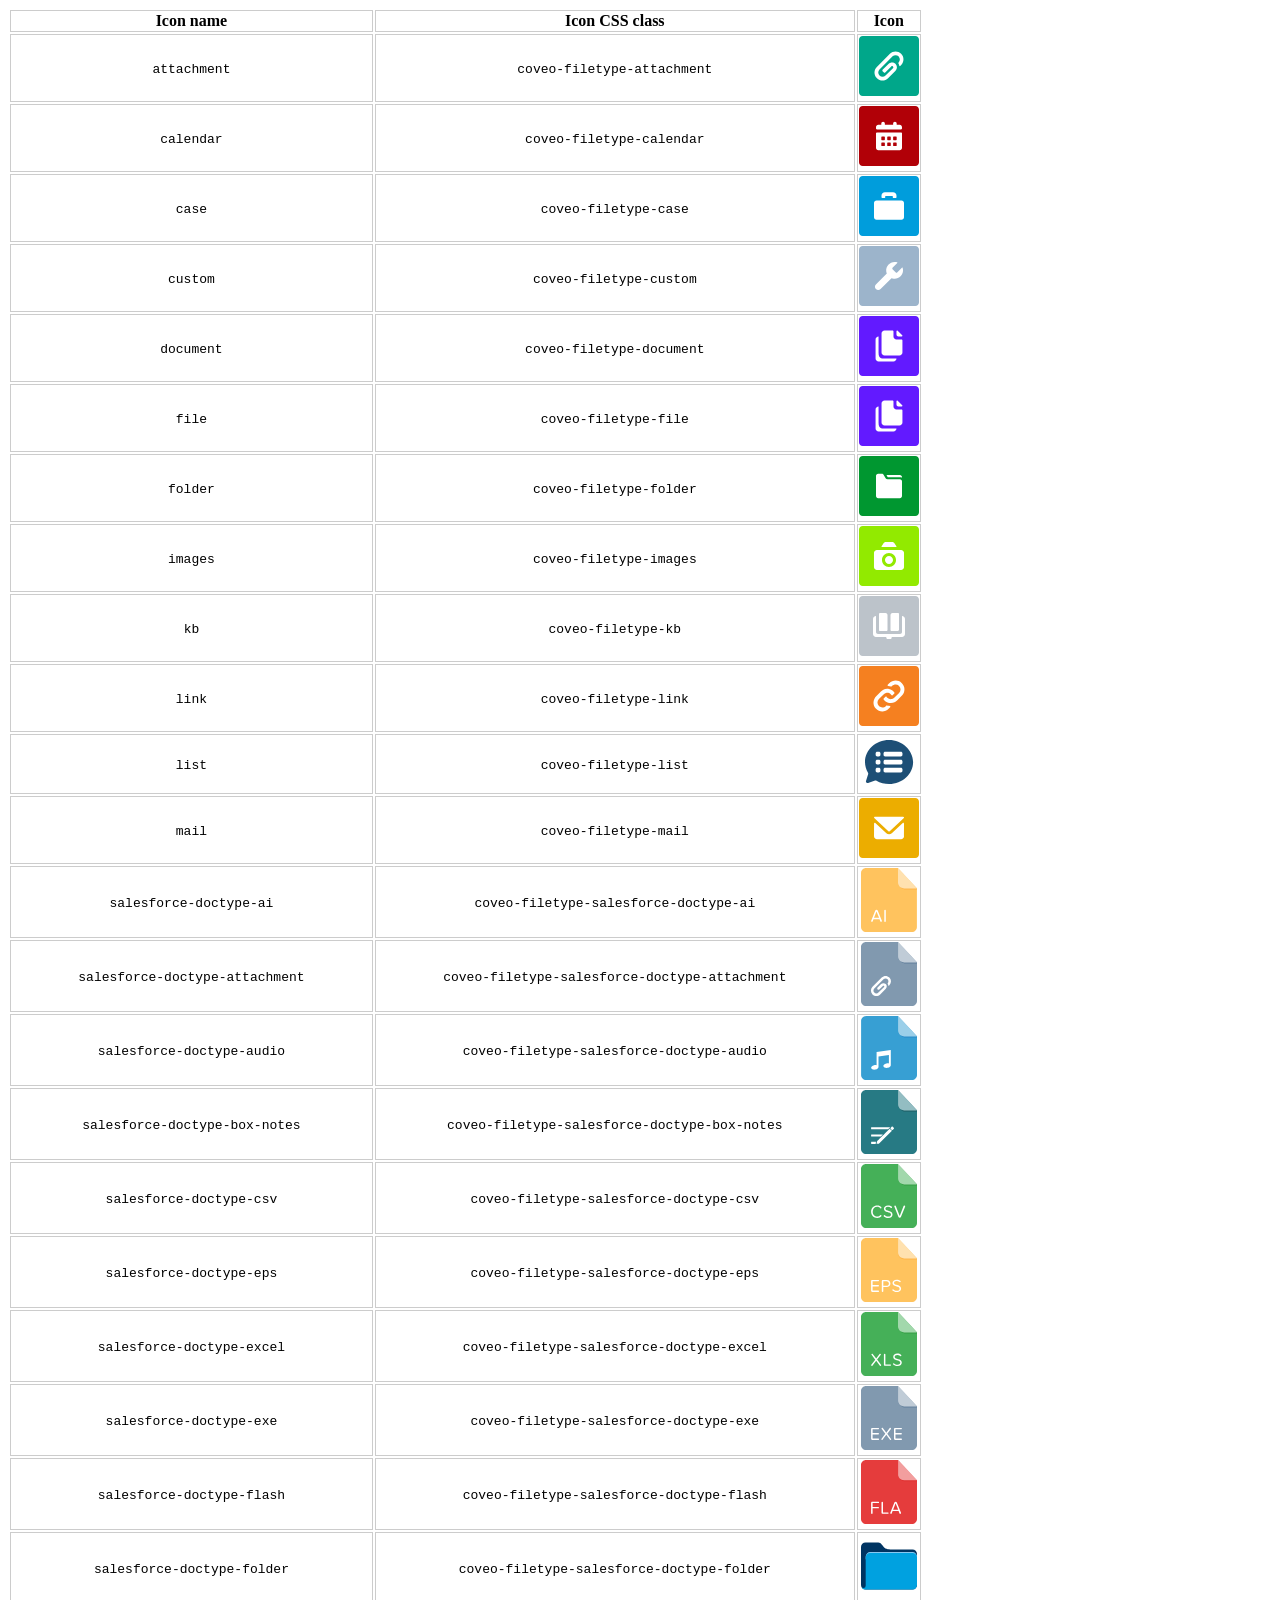
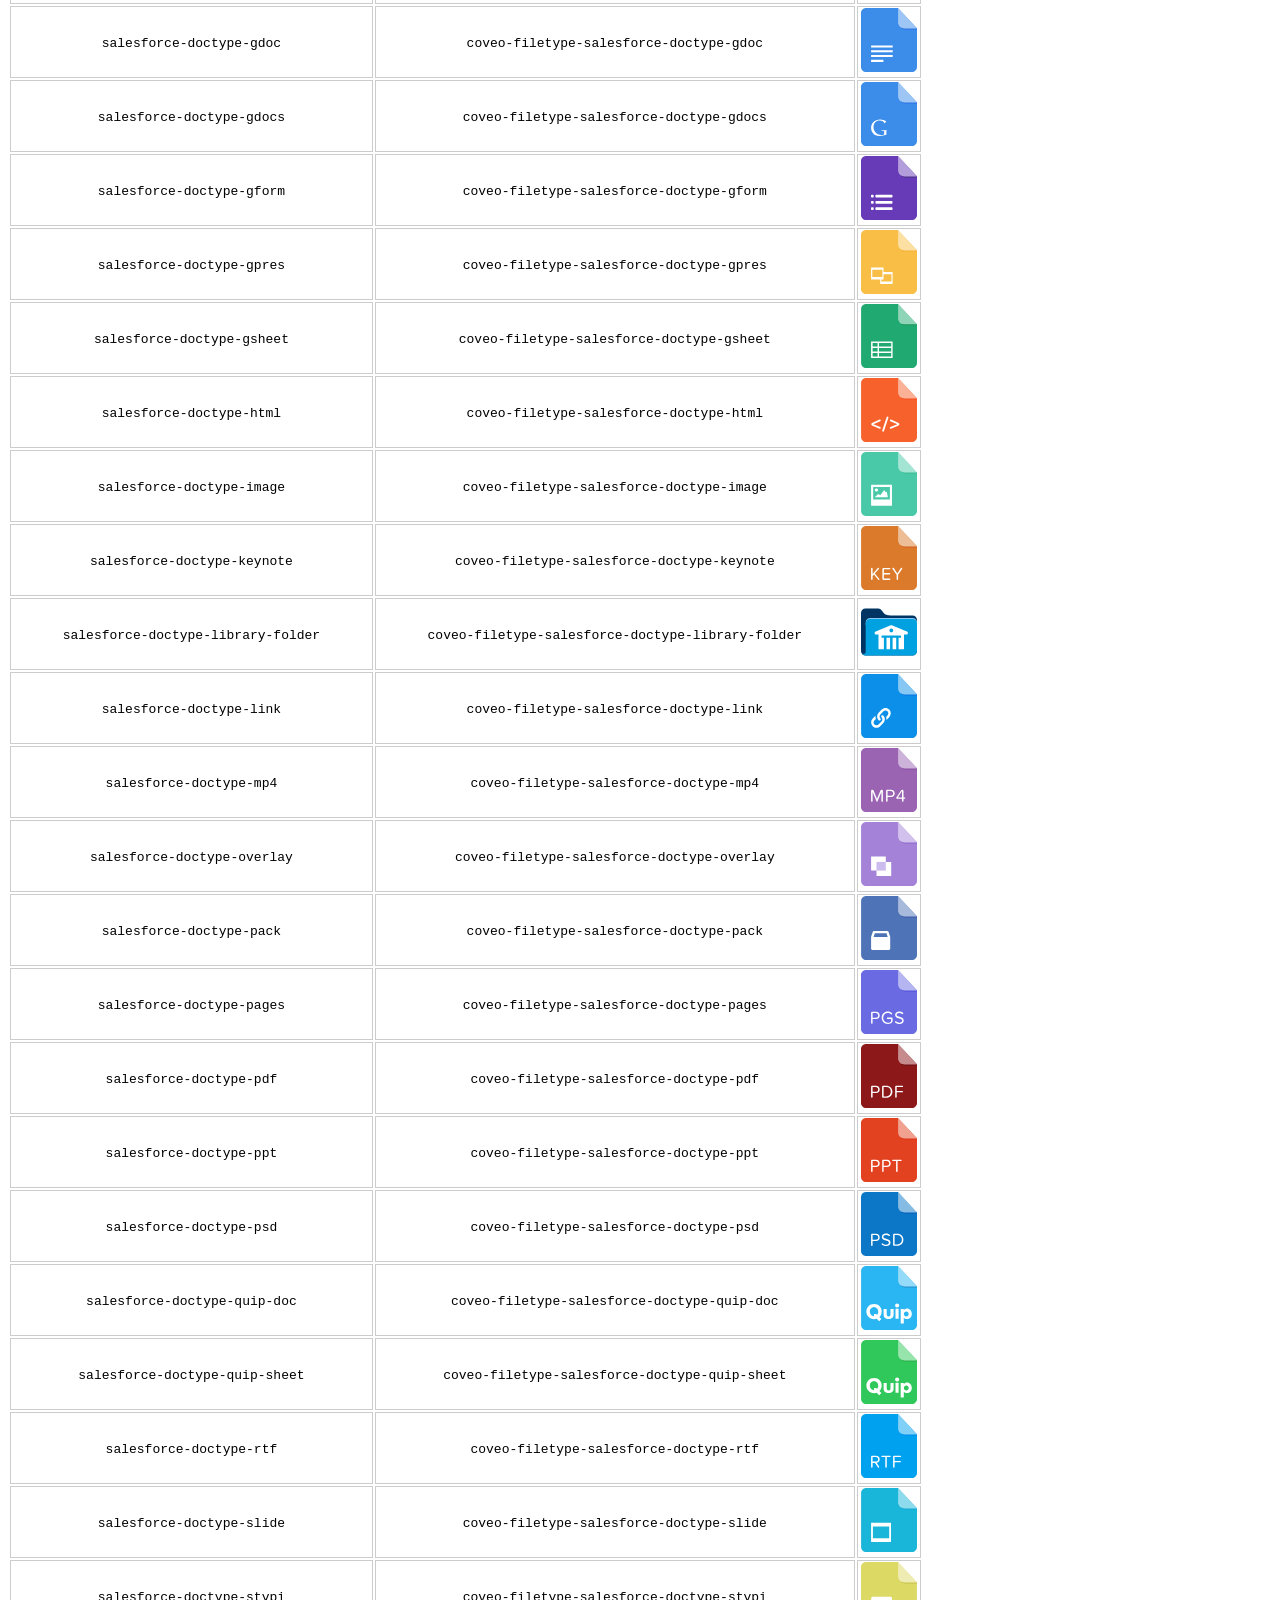
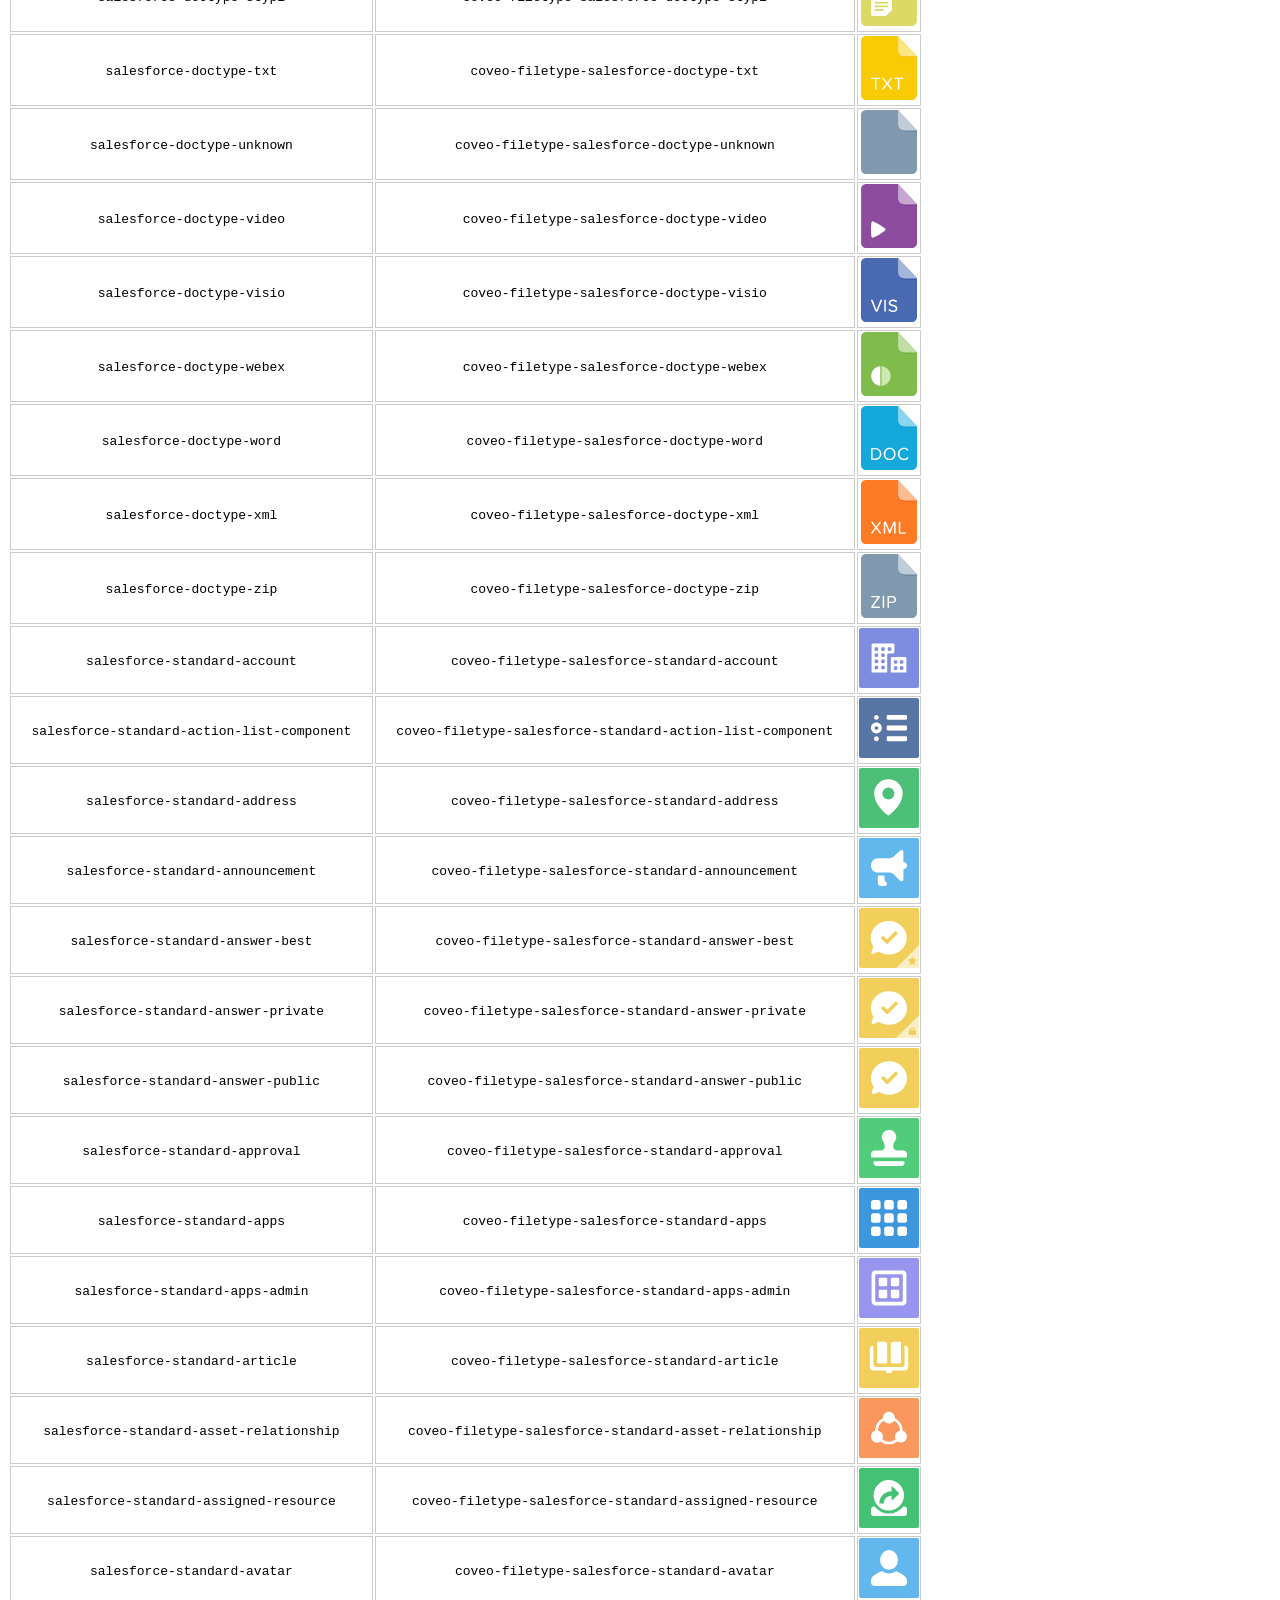
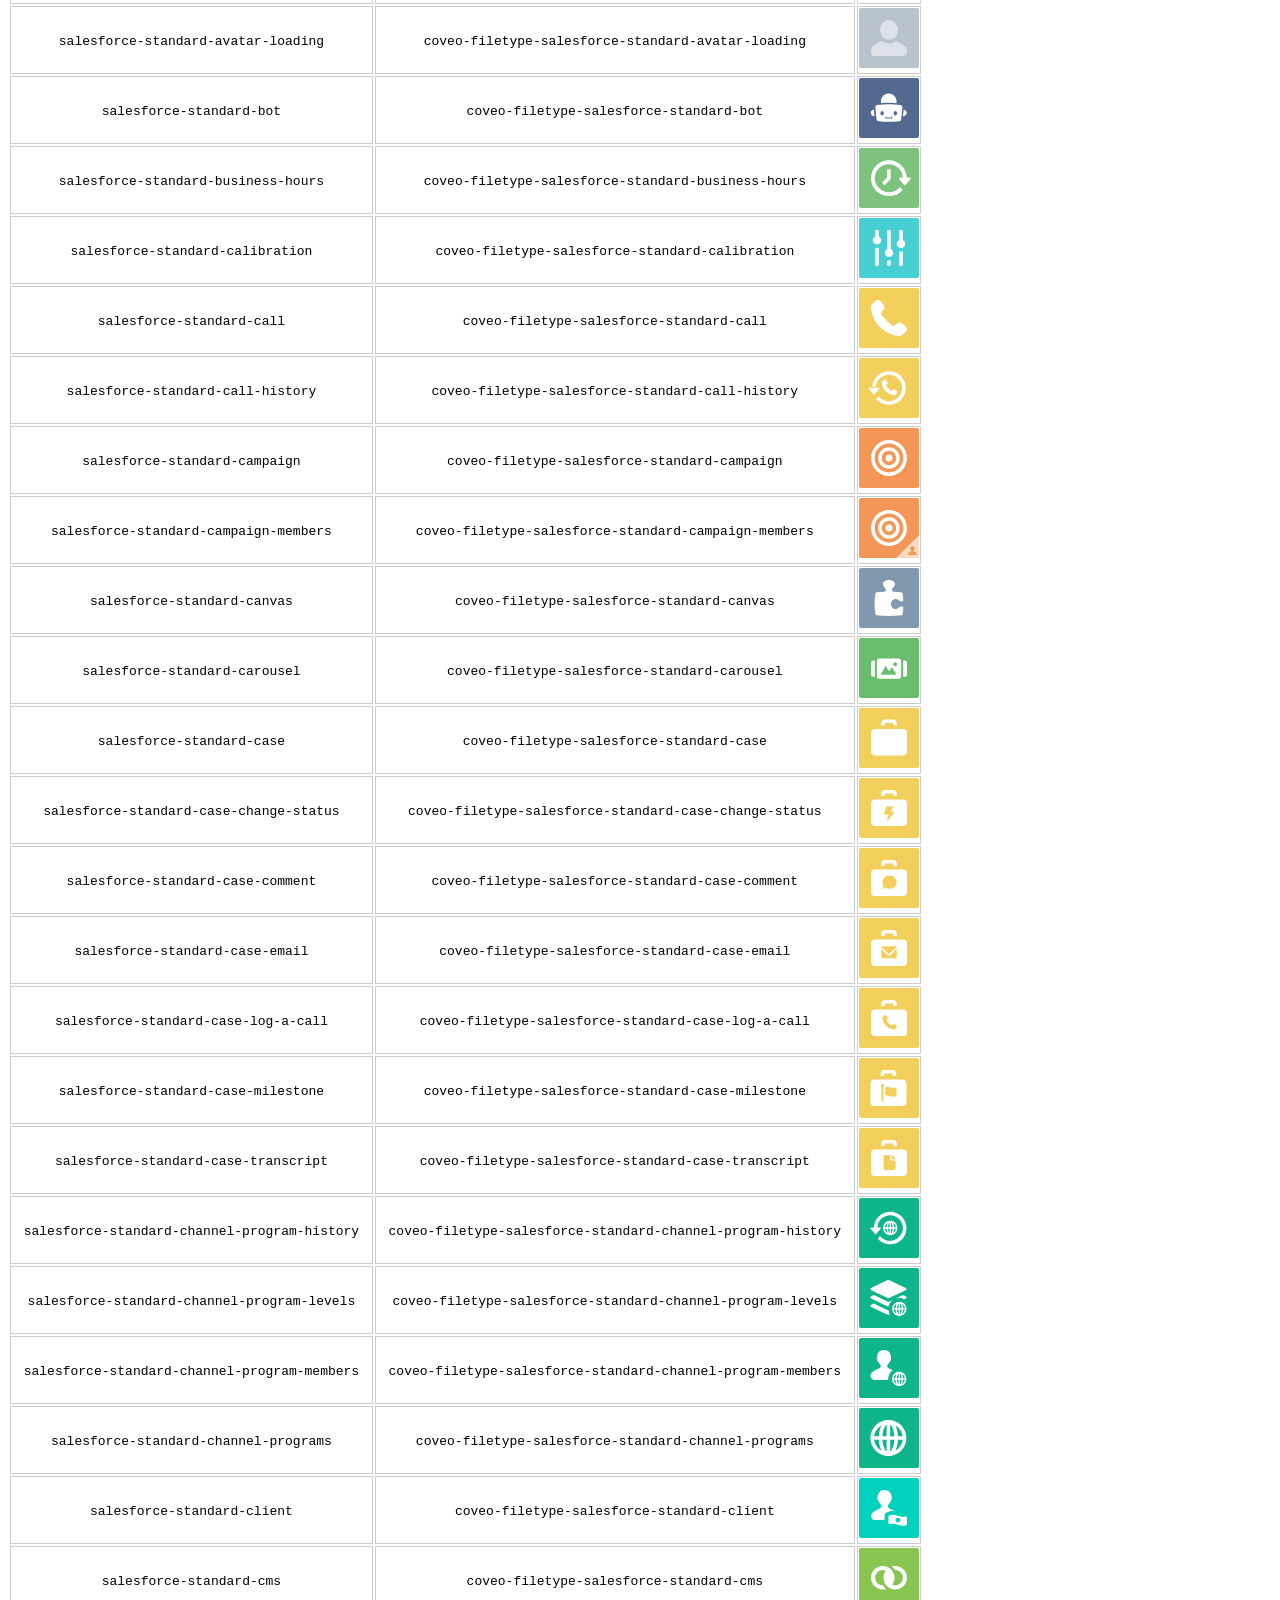
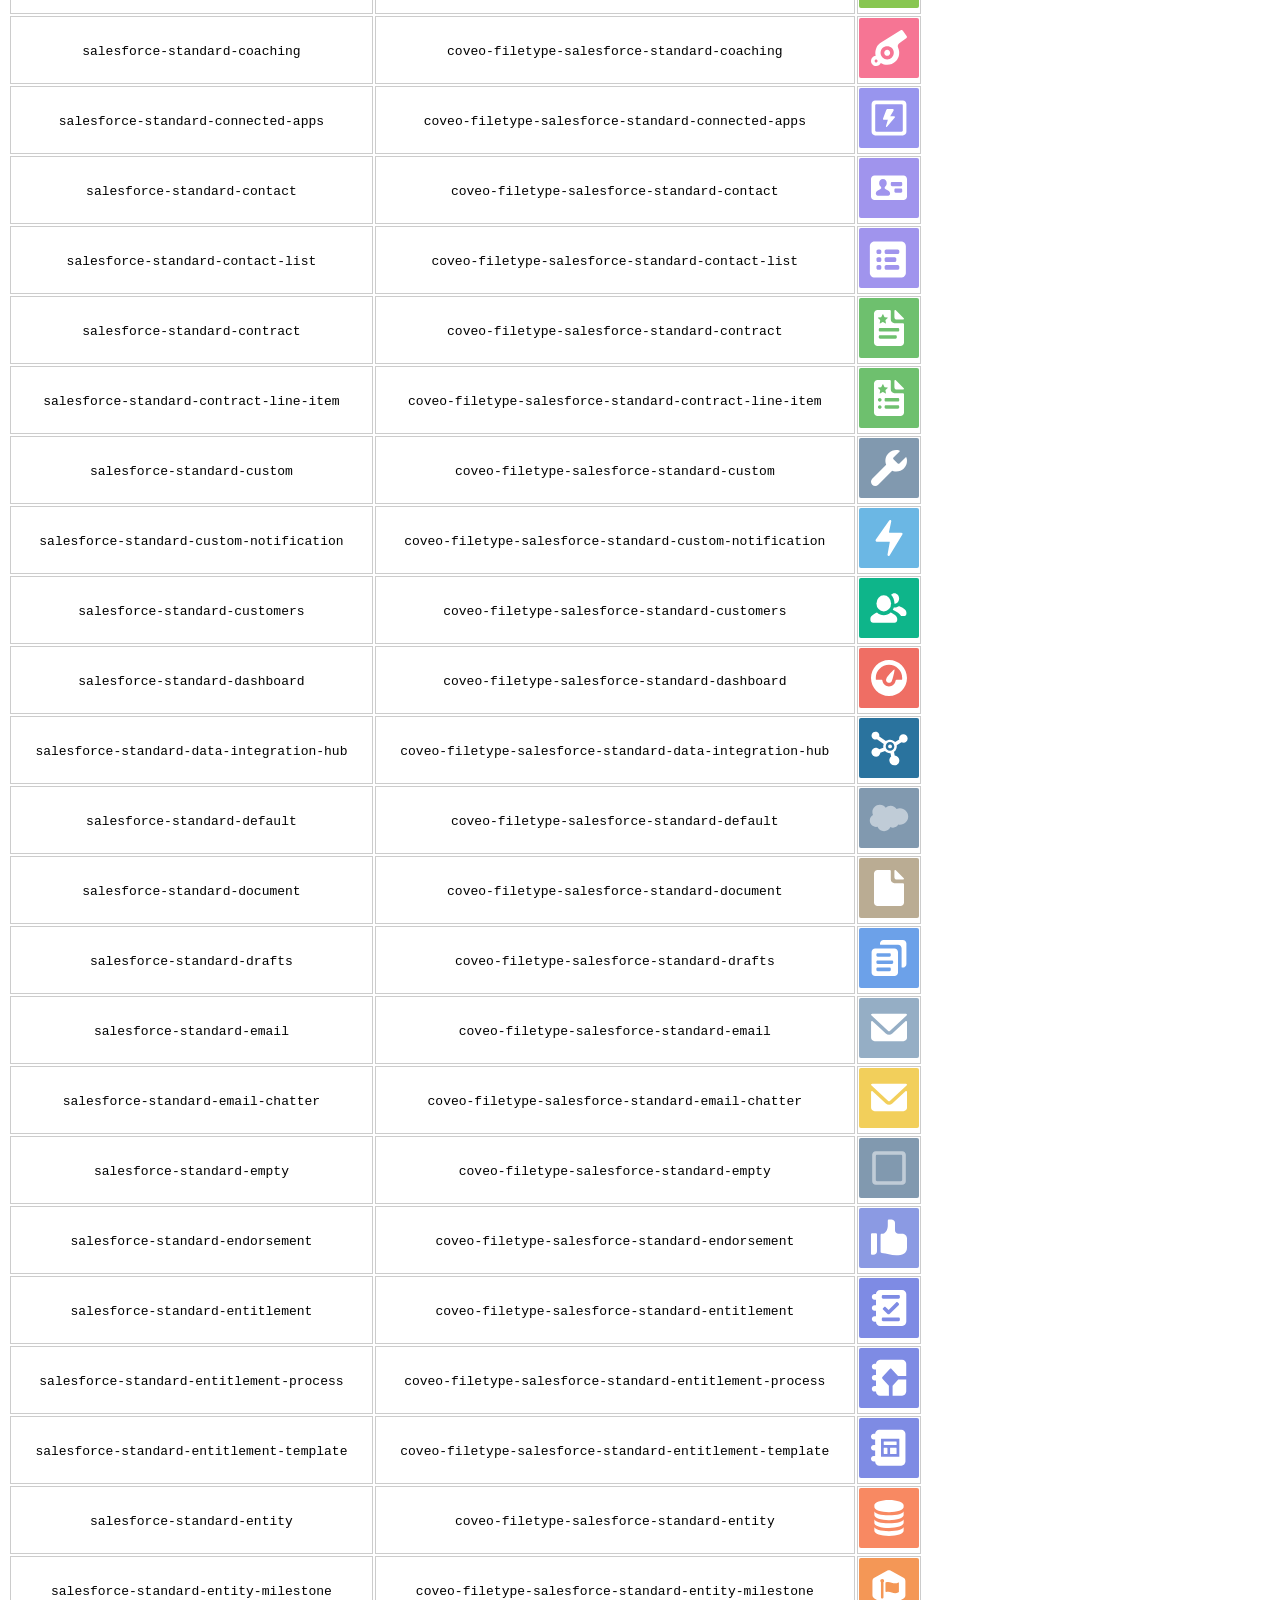
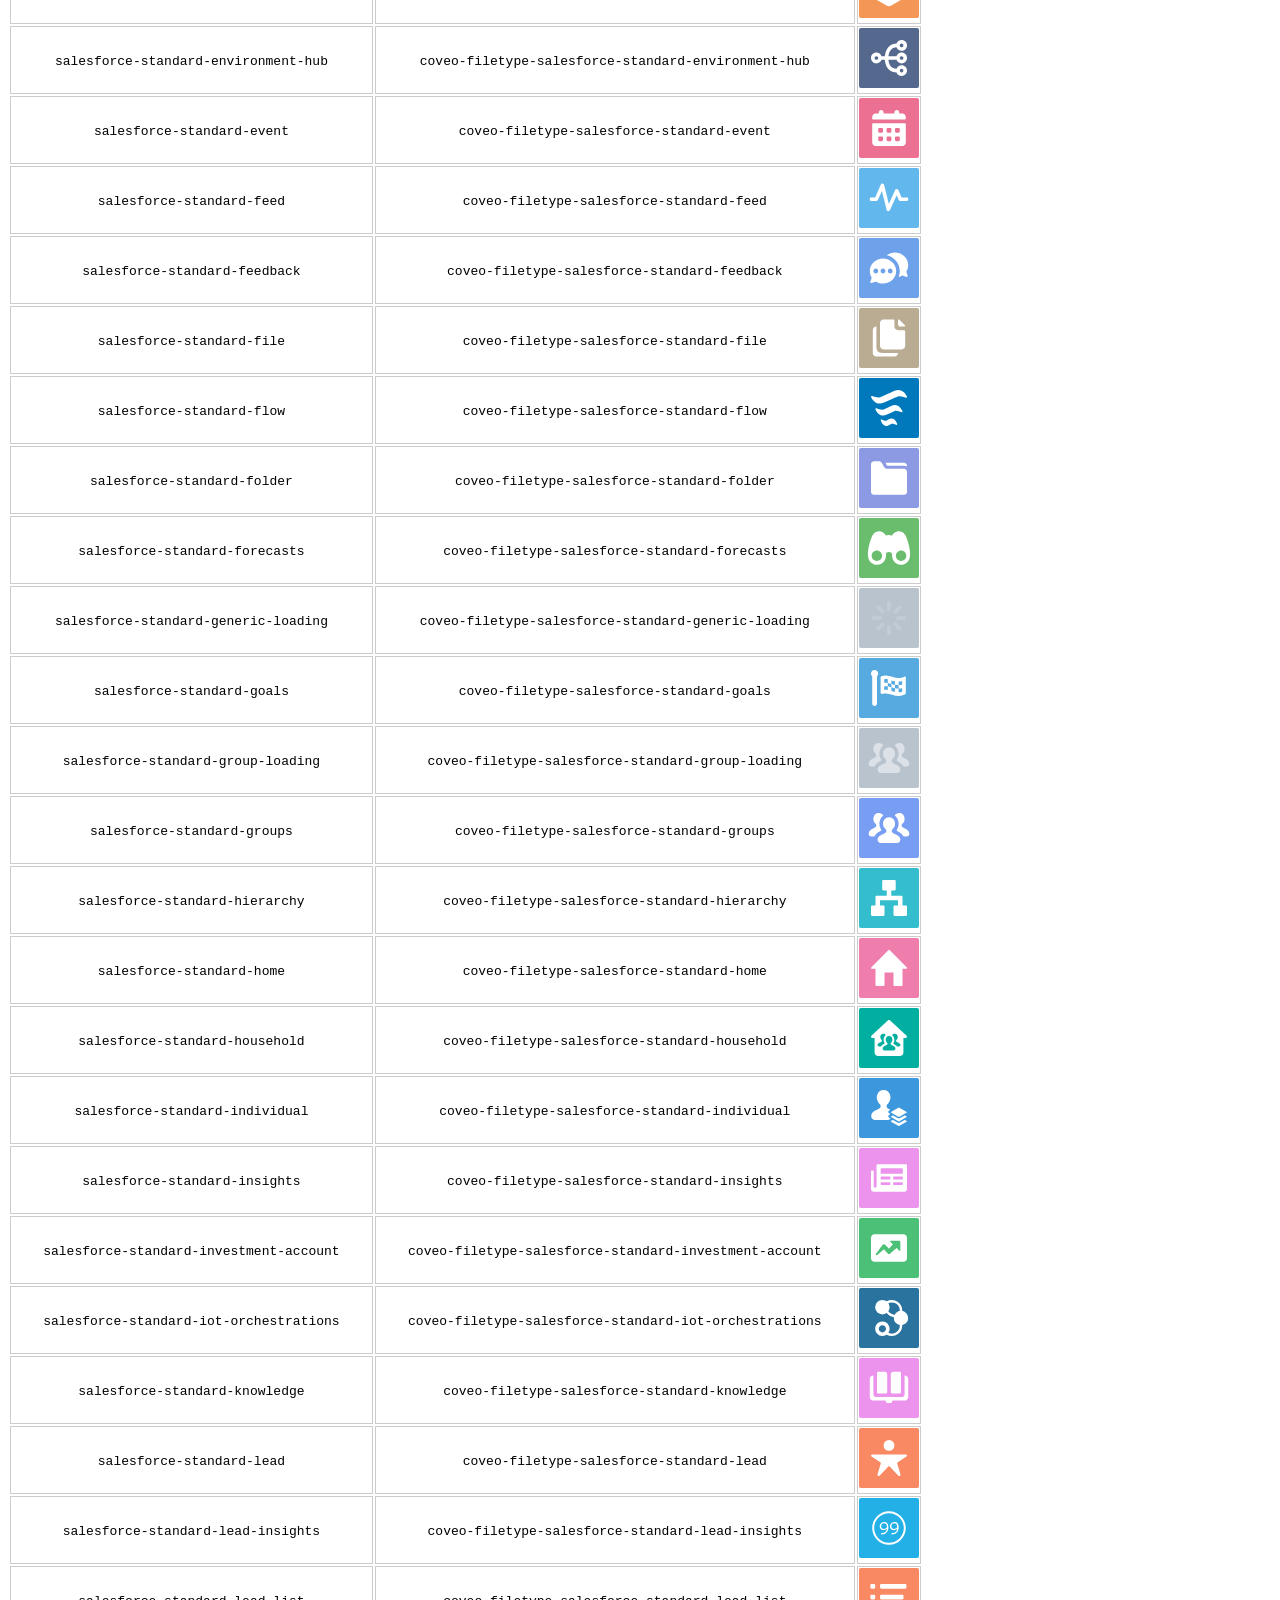
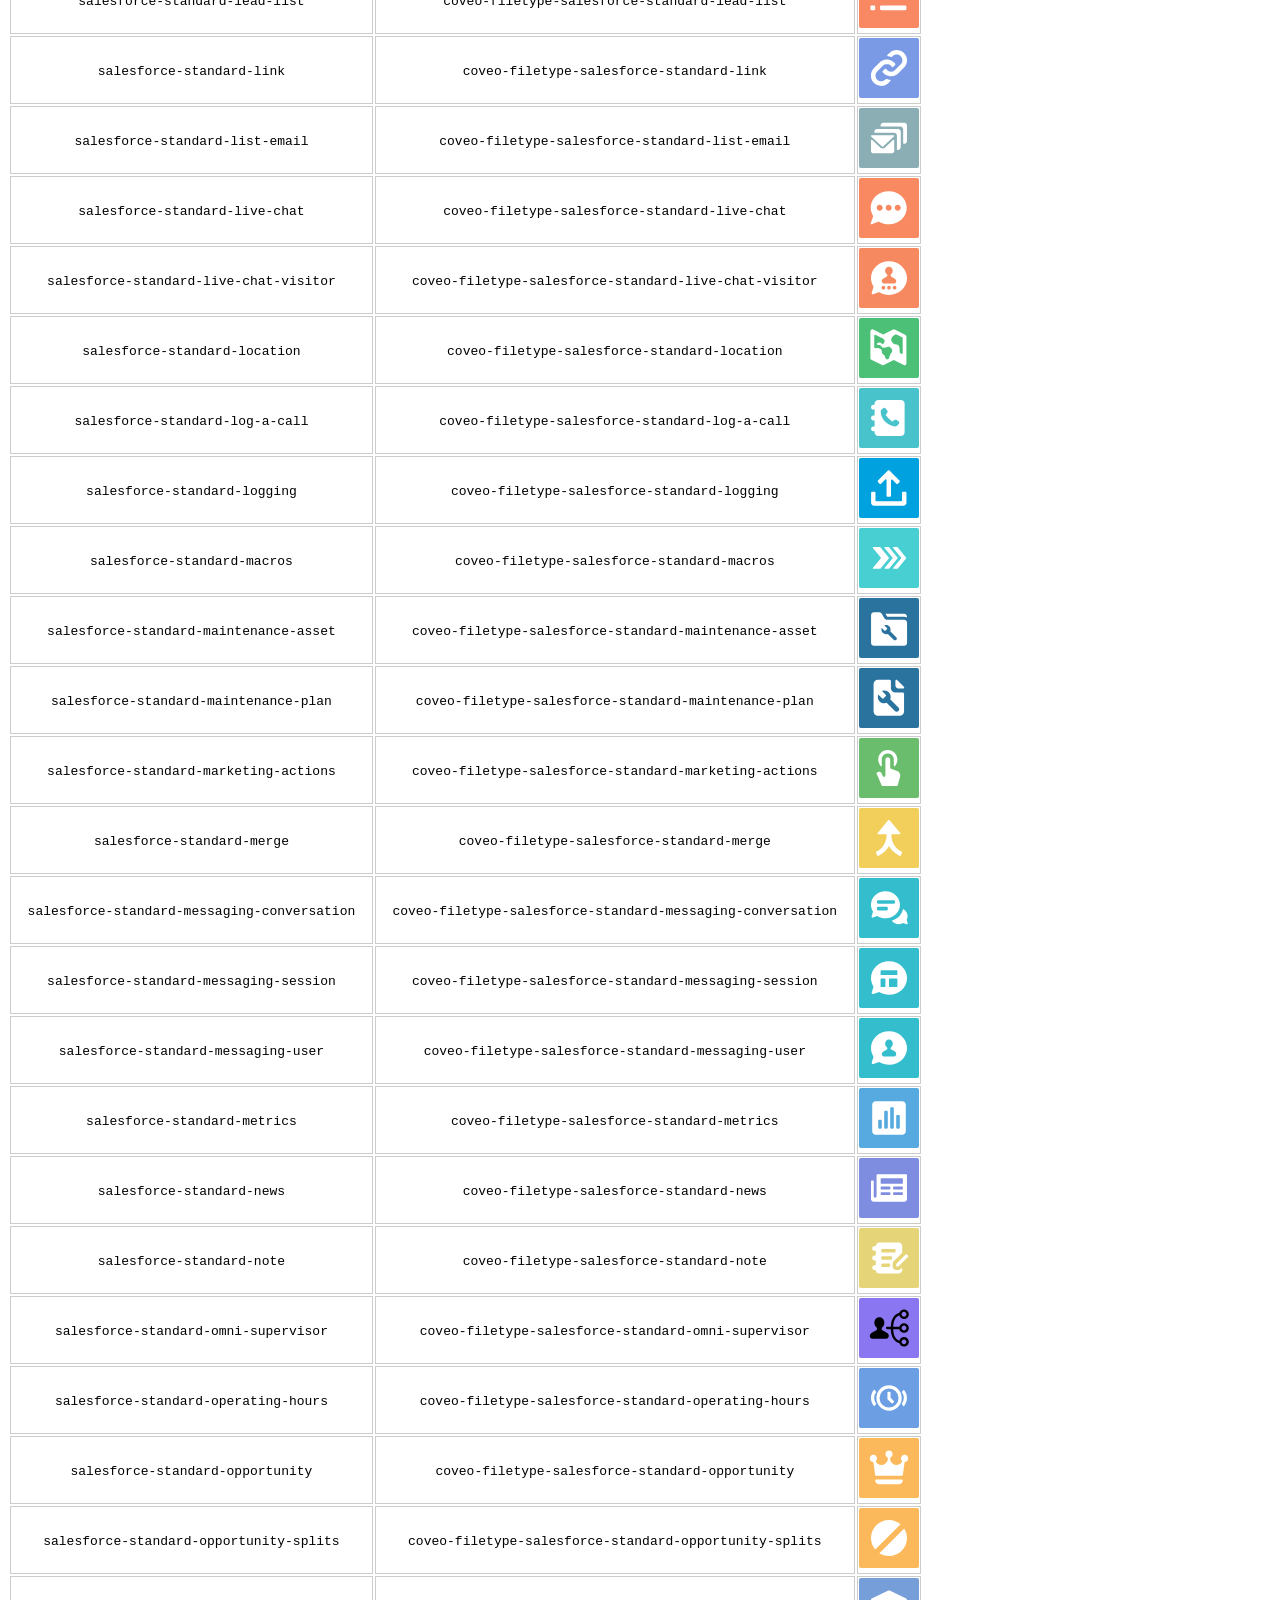
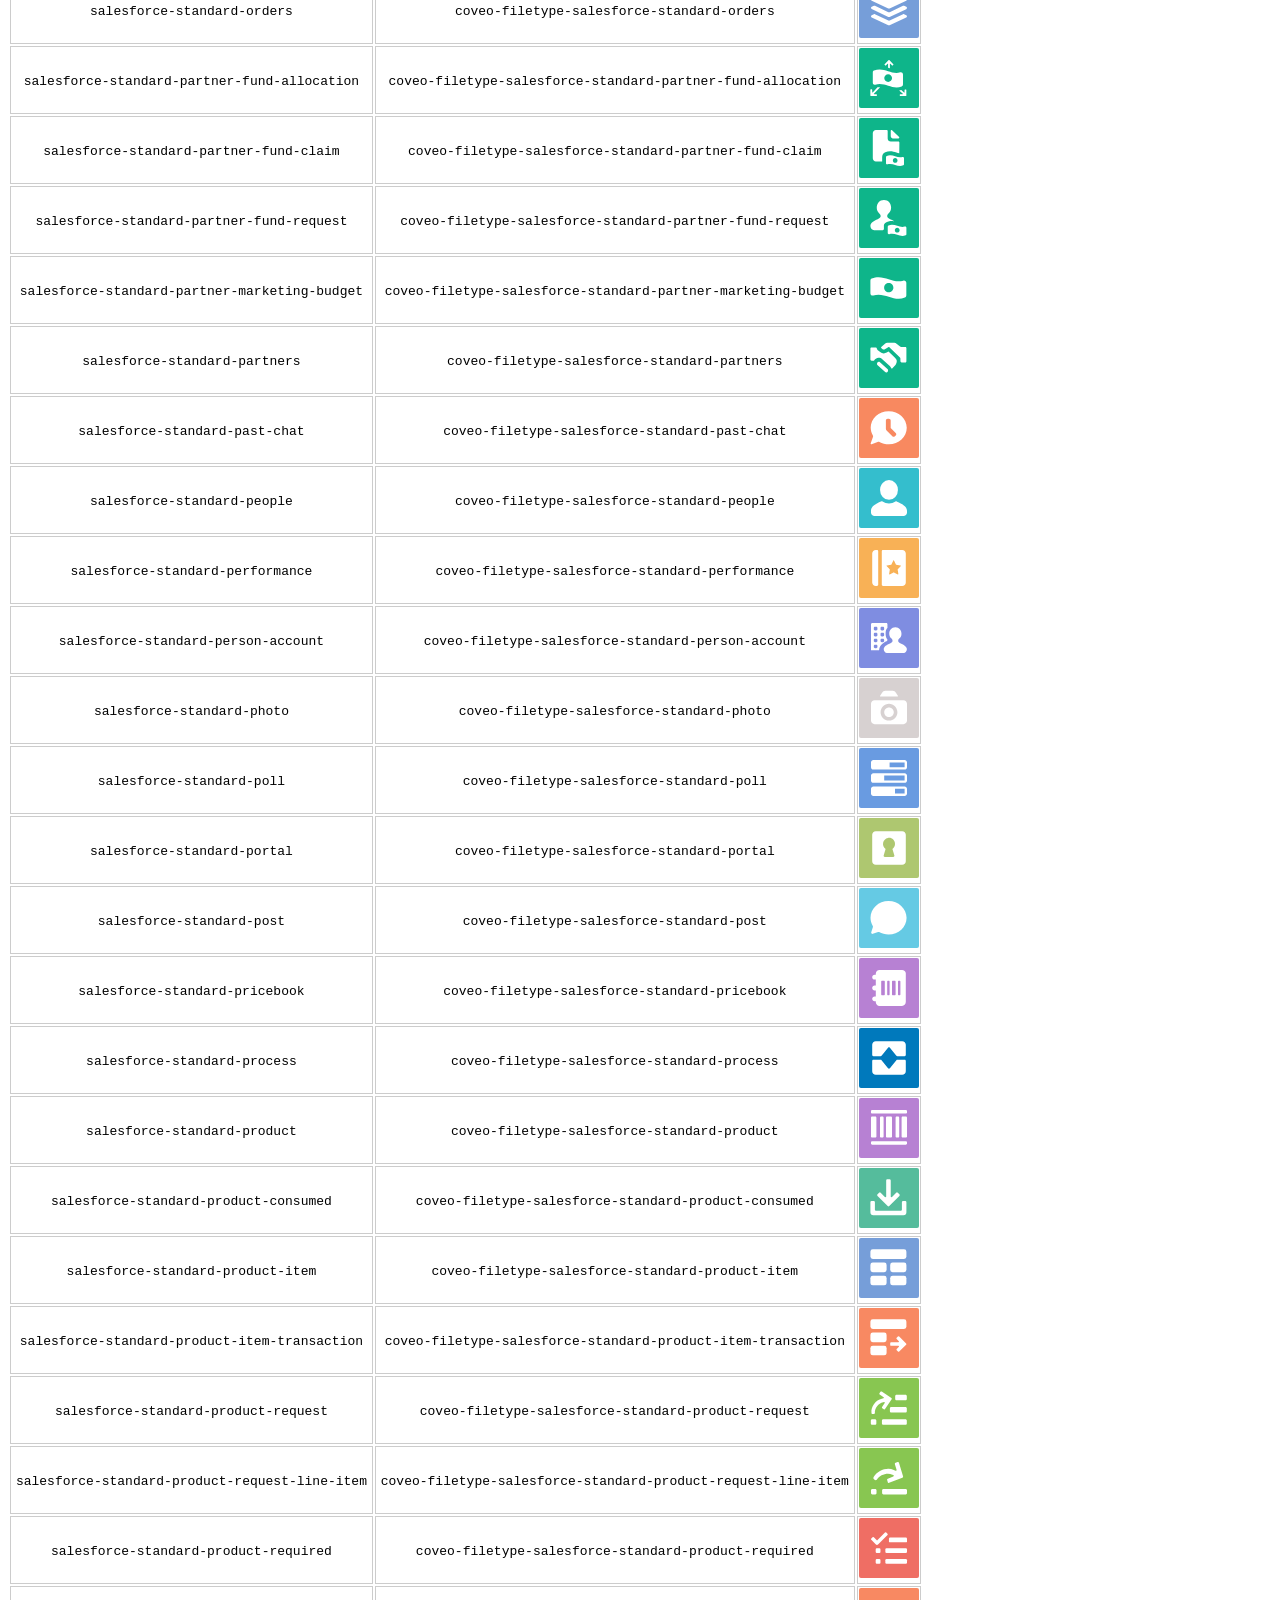
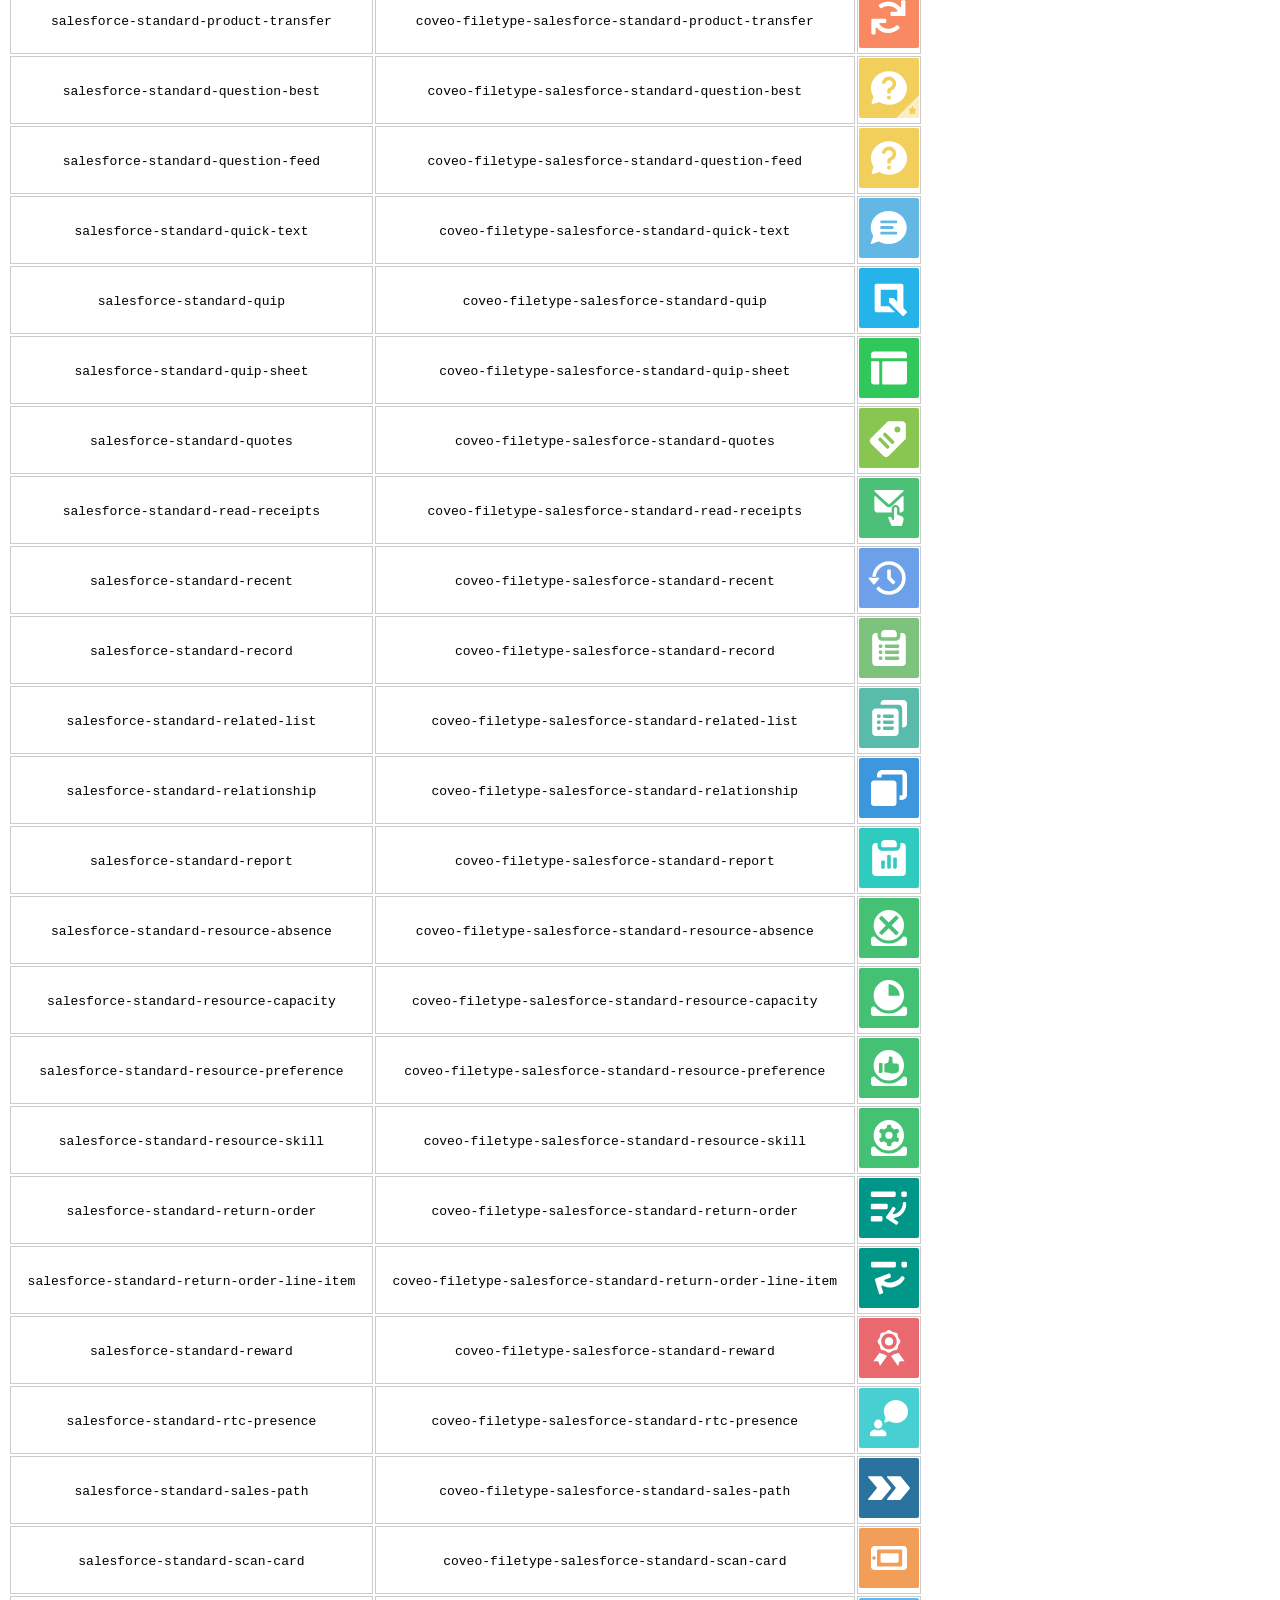
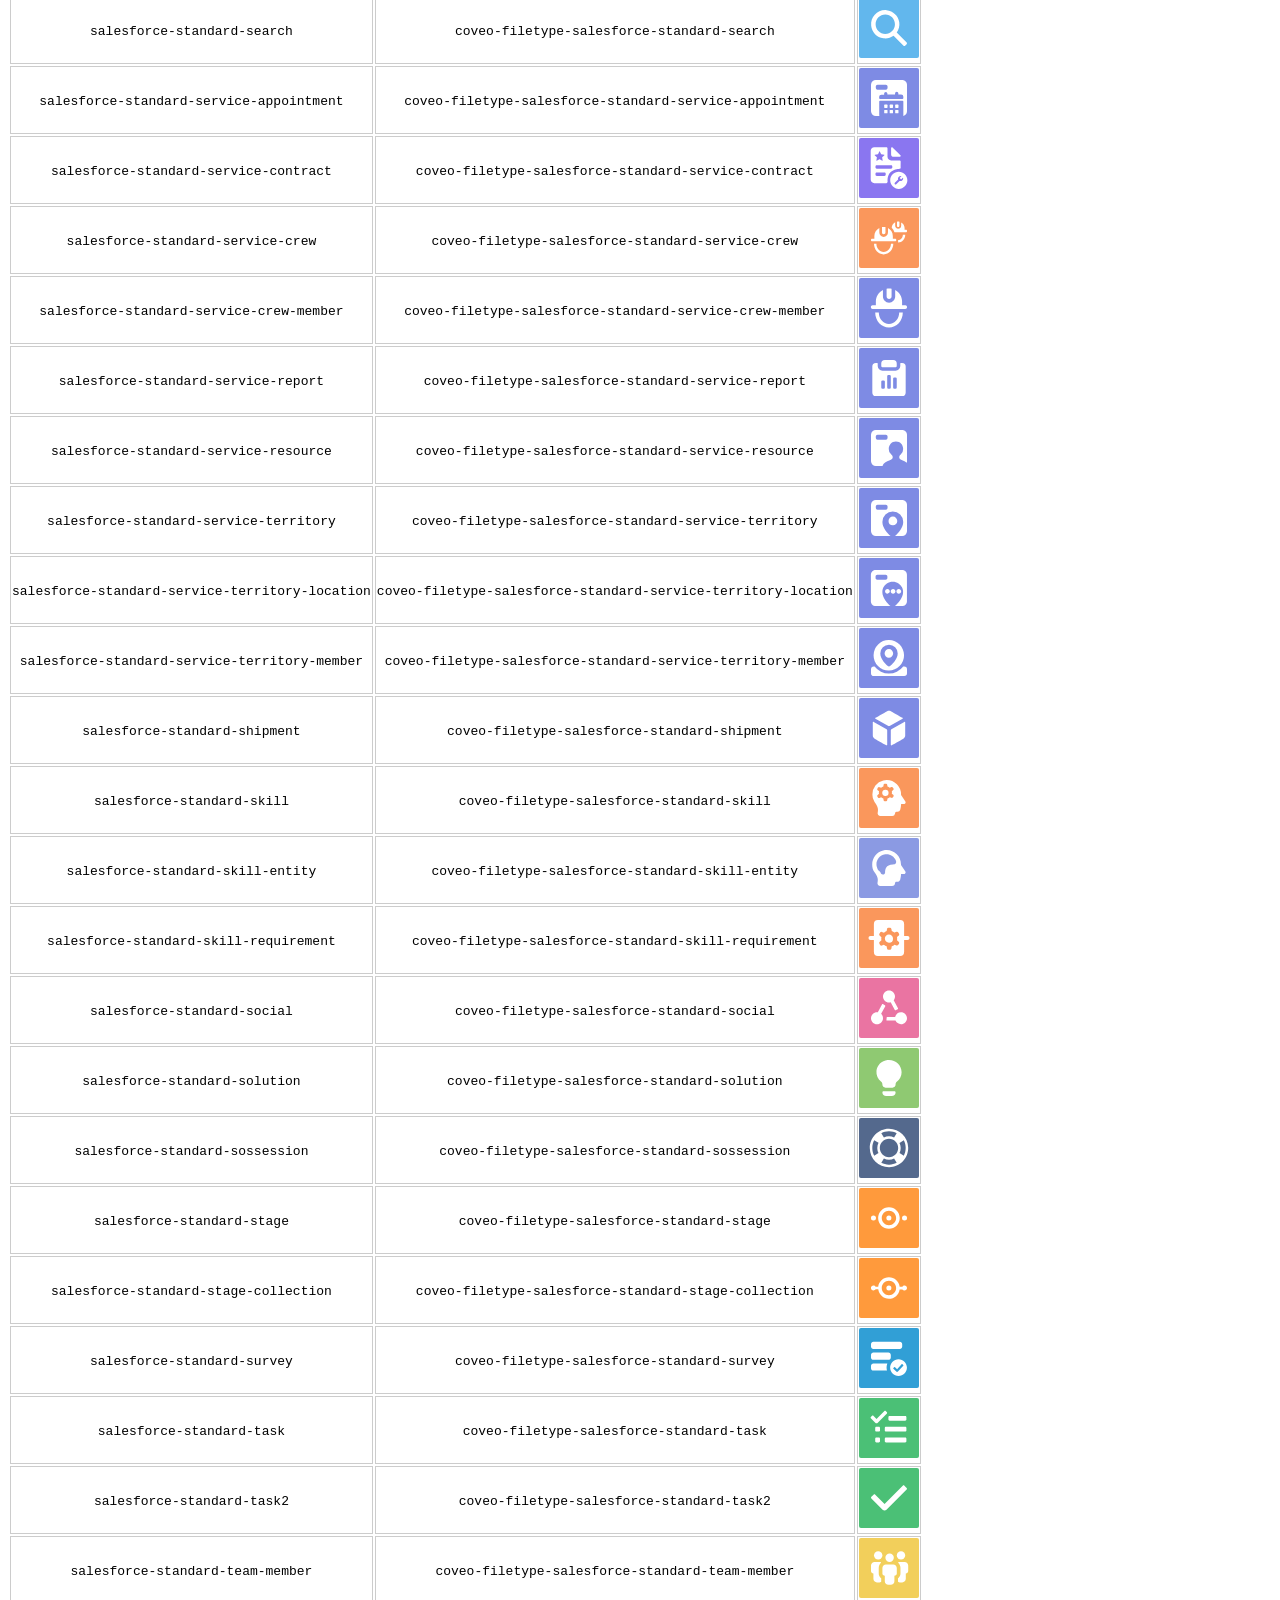
<file: image/icon-list.html>
<!DOCTYPE html><html><table><style>td, th { border: 1px solid #ccc; } table { text-align: center; }
/*
* @param direction vertical or horizontal
* @param position type of positioning to apply (relative/absolute)
*/
/*
* @param $selector css selector on which to apply the icon. Can be '&' if the icon should be applied on the current element;
* @param $size size of the icon to use
*/
.coveo-filetype-salesforce-standard-contact, .coveo-filetype-salesforce-standard-contact-small {
  background-color: #a094ed;
  border-radius: 2px; }

.coveo-filetype-salesforce-standard-work-order, .coveo-filetype-salesforce-standard-work-order-small {
  background-color: #50e3c2;
  border-radius: 2px; }

.coveo-filetype-salesforce-standard-post, .coveo-filetype-salesforce-standard-post-small {
  background-color: #65cae4;
  border-radius: 2px; }

.coveo-filetype-salesforce-standard-carousel, .coveo-filetype-salesforce-standard-carousel-small {
  background-color: #6bbd6e;
  border-radius: 2px; }

.coveo-filetype-salesforce-standard-resource-skill, .coveo-filetype-salesforce-standard-resource-skill-small {
  background-color: #45c173;
  border-radius: 2px; }

.coveo-filetype-salesforce-standard-goals, .coveo-filetype-salesforce-standard-goals-small {
  background-color: #56aadf;
  border-radius: 2px; }

.coveo-filetype-salesforce-standard-investment-account, .coveo-filetype-salesforce-standard-investment-account-small {
  background-color: #4bc076;
  border-radius: 2px; }

.coveo-filetype-salesforce-standard-default, .coveo-filetype-salesforce-standard-default-small {
  background-color: #8199af;
  border-radius: 2px; }

.coveo-filetype-salesforce-standard-case-milestone, .coveo-filetype-salesforce-standard-case-milestone-small {
  background-color: #f2cf5b;
  border-radius: 2px; }

.coveo-filetype-salesforce-standard-today, .coveo-filetype-salesforce-standard-today-small {
  background-color: #ef7ead;
  border-radius: 2px; }

.coveo-filetype-salesforce-standard-lead-list, .coveo-filetype-salesforce-standard-lead-list-small {
  background-color: #f88962;
  border-radius: 2px; }

.coveo-filetype-salesforce-standard-product-item-transaction, .coveo-filetype-salesforce-standard-product-item-transaction-small {
  background-color: #f88962;
  border-radius: 2px; }

.coveo-filetype-salesforce-standard-answer-private, .coveo-filetype-salesforce-standard-answer-private-small {
  background-color: #f2cf5b;
  border-radius: 2px; }

.coveo-filetype-salesforce-standard-retail-banking-console, .coveo-filetype-salesforce-standard-retail-banking-console-small {
  background-color: #00afa0;
  border-radius: 2px; }

.coveo-filetype-salesforce-standard-channel-program-members, .coveo-filetype-salesforce-standard-channel-program-members-small {
  background-color: #0eb58a;
  border-radius: 2px; }

.coveo-filetype-salesforce-standard-apps-admin, .coveo-filetype-salesforce-standard-apps-admin-small {
  background-color: #9895ee;
  border-radius: 2px; }

.coveo-filetype-salesforce-standard-datadotcom, .coveo-filetype-salesforce-standard-datadotcom-small {
  background-color: #1589ee;
  border-radius: 2px; }

.coveo-filetype-salesforce-standard-product-item, .coveo-filetype-salesforce-standard-product-item-small {
  background-color: #769ed9;
  border-radius: 2px; }

.coveo-filetype-salesforce-standard-metrics, .coveo-filetype-salesforce-standard-metrics-small {
  background-color: #56aadf;
  border-radius: 2px; }

.coveo-filetype-salesforce-standard-topic2, .coveo-filetype-salesforce-standard-topic2-small {
  background-color: #56aad0;
  border-radius: 2px; }

.coveo-filetype-salesforce-standard-partner-fund-allocation, .coveo-filetype-salesforce-standard-partner-fund-allocation-small {
  background-color: #0eb58a;
  border-radius: 2px; }

.coveo-filetype-salesforce-standard-approval, .coveo-filetype-salesforce-standard-approval-small {
  background-color: #50cc7a;
  border-radius: 2px; }

.coveo-filetype-salesforce-standard-iot-orchestrations, .coveo-filetype-salesforce-standard-iot-orchestrations-small {
  background-color: #2a739e;
  border-radius: 2px; }

.coveo-filetype-salesforce-standard-person-account, .coveo-filetype-salesforce-standard-person-account-small {
  background-color: #7f8de1;
  border-radius: 2px; }

.coveo-filetype-salesforce-standard-entity, .coveo-filetype-salesforce-standard-entity-small {
  background-color: #f88962;
  border-radius: 2px; }

.coveo-filetype-salesforce-standard-service-territory-location, .coveo-filetype-salesforce-standard-service-territory-location-small {
  background-color: #7e8be4;
  border-radius: 2px; }

.coveo-filetype-salesforce-standard-read-receipts, .coveo-filetype-salesforce-standard-read-receipts-small {
  background-color: #4bc076;
  border-radius: 2px; }

.coveo-filetype-salesforce-standard-maintenance-asset, .coveo-filetype-salesforce-standard-maintenance-asset-small {
  background-color: #2a739e;
  border-radius: 2px; }

.coveo-filetype-salesforce-standard-marketing-actions, .coveo-filetype-salesforce-standard-marketing-actions-small {
  background-color: #6bbd6e;
  border-radius: 2px; }

.coveo-filetype-salesforce-standard-case-transcript, .coveo-filetype-salesforce-standard-case-transcript-small {
  background-color: #f2cf5b;
  border-radius: 2px; }

.coveo-filetype-salesforce-standard-timesheet-entry, .coveo-filetype-salesforce-standard-timesheet-entry-small {
  background-color: #7dc37d;
  border-radius: 2px; }

.coveo-filetype-salesforce-standard-task, .coveo-filetype-salesforce-standard-task-small {
  background-color: #4bc076;
  border-radius: 2px; }

.coveo-filetype-salesforce-standard-answer-best, .coveo-filetype-salesforce-standard-answer-best-small {
  background-color: #f2cf5b;
  border-radius: 2px; }

.coveo-filetype-salesforce-standard-orders, .coveo-filetype-salesforce-standard-orders-small {
  background-color: #769ed9;
  border-radius: 2px; }

.coveo-filetype-salesforce-standard-past-chat, .coveo-filetype-salesforce-standard-past-chat-small {
  background-color: #f88960;
  border-radius: 2px; }

.coveo-filetype-salesforce-standard-feedback, .coveo-filetype-salesforce-standard-feedback-small {
  background-color: #6da1ea;
  border-radius: 2px; }

.coveo-filetype-salesforce-standard-action-list-component, .coveo-filetype-salesforce-standard-action-list-component-small {
  background-color: #5876a3;
  border-radius: 2px; }

.coveo-filetype-salesforce-standard-opportunity-splits, .coveo-filetype-salesforce-standard-opportunity-splits-small {
  background-color: #fcb95b;
  border-radius: 2px; }

.coveo-filetype-salesforce-standard-messaging-user, .coveo-filetype-salesforce-standard-messaging-user-small {
  background-color: #34becd;
  border-radius: 2px; }

.coveo-filetype-salesforce-standard-entitlements, .coveo-filetype-salesforce-standard-entitlements-small {
  background-color: #b781d3;
  border-radius: 2px; }

.coveo-filetype-salesforce-standard-case-log-a-call, .coveo-filetype-salesforce-standard-case-log-a-call-small {
  background-color: #f2cf5b;
  border-radius: 2px; }

.coveo-filetype-salesforce-standard-thanks-loading, .coveo-filetype-salesforce-standard-thanks-loading-small {
  background-color: #b8c3ce;
  border-radius: 2px; }

.coveo-filetype-salesforce-standard-channel-program-levels, .coveo-filetype-salesforce-standard-channel-program-levels-small {
  background-color: #0eb58a;
  border-radius: 2px; }

.coveo-filetype-salesforce-standard-email-chatter, .coveo-filetype-salesforce-standard-email-chatter-small {
  background-color: #f2cf5b;
  border-radius: 2px; }

.coveo-filetype-salesforce-standard-announcement, .coveo-filetype-salesforce-standard-announcement-small {
  background-color: #62b7ed;
  border-radius: 2px; }

.coveo-filetype-salesforce-standard-bot, .coveo-filetype-salesforce-standard-bot-small {
  background-color: #54698f;
  border-radius: 2px; }

.coveo-filetype-salesforce-standard-macros, .coveo-filetype-salesforce-standard-macros-small {
  background-color: #47cfd2;
  border-radius: 2px; }

.coveo-filetype-salesforce-standard-asset-relationship, .coveo-filetype-salesforce-standard-asset-relationship-small {
  background-color: #fa975c;
  border-radius: 2px; }

.coveo-filetype-salesforce-standard-coaching, .coveo-filetype-salesforce-standard-coaching-small {
  background-color: #f67594;
  border-radius: 2px; }

.coveo-filetype-salesforce-standard-search, .coveo-filetype-salesforce-standard-search-small {
  background-color: #62b7ed;
  border-radius: 2px; }

.coveo-filetype-salesforce-standard-connected-apps, .coveo-filetype-salesforce-standard-connected-apps-small {
  background-color: #9895ee;
  border-radius: 2px; }

.coveo-filetype-salesforce-standard-work-type, .coveo-filetype-salesforce-standard-work-type-small {
  background-color: #54698d;
  border-radius: 2px; }

.coveo-filetype-salesforce-standard-environment-hub, .coveo-filetype-salesforce-standard-environment-hub-small {
  background-color: #54698d;
  border-radius: 2px; }

.coveo-filetype-salesforce-standard-cms, .coveo-filetype-salesforce-standard-cms-small {
  background-color: #88c651;
  border-radius: 2px; }

.coveo-filetype-salesforce-standard-thanks, .coveo-filetype-salesforce-standard-thanks-small {
  background-color: #e9696e;
  border-radius: 2px; }

.coveo-filetype-salesforce-standard-service-territory-member, .coveo-filetype-salesforce-standard-service-territory-member-small {
  background-color: #7e8be4;
  border-radius: 2px; }

.coveo-filetype-salesforce-standard-campaign-members, .coveo-filetype-salesforce-standard-campaign-members-small {
  background-color: #f49756;
  border-radius: 2px; }

.coveo-filetype-salesforce-standard-retail-banking, .coveo-filetype-salesforce-standard-retail-banking-small {
  background-color: #00d2be;
  border-radius: 2px; }

.coveo-filetype-salesforce-standard-calibration, .coveo-filetype-salesforce-standard-calibration-small {
  background-color: #47cfd2;
  border-radius: 2px; }

.coveo-filetype-salesforce-standard-answer-public, .coveo-filetype-salesforce-standard-answer-public-small {
  background-color: #f2cf5b;
  border-radius: 2px; }

.coveo-filetype-salesforce-standard-unmatched, .coveo-filetype-salesforce-standard-unmatched-small {
  background-color: #62b7ed;
  border-radius: 2px; }

.coveo-filetype-salesforce-standard-partners, .coveo-filetype-salesforce-standard-partners-small {
  background-color: #0eb58a;
  border-radius: 2px; }

.coveo-filetype-salesforce-standard-email-iq, .coveo-filetype-salesforce-standard-email-iq-small {
  background-color: #a094ed;
  border-radius: 2px; }

.coveo-filetype-salesforce-standard-service-crew, .coveo-filetype-salesforce-standard-service-crew-small {
  background-color: #fa975c;
  border-radius: 2px; }

.coveo-filetype-salesforce-standard-resource-capacity, .coveo-filetype-salesforce-standard-resource-capacity-small {
  background-color: #45c173;
  border-radius: 2px; }

.coveo-filetype-salesforce-standard-channel-programs, .coveo-filetype-salesforce-standard-channel-programs-small {
  background-color: #0eb58a;
  border-radius: 2px; }

.coveo-filetype-salesforce-standard-quip, .coveo-filetype-salesforce-standard-quip-small {
  background-color: #25b4e9;
  border-radius: 2px; }

.coveo-filetype-salesforce-standard-quip-sheet, .coveo-filetype-salesforce-standard-quip-sheet-small {
  background-color: #30c85a;
  border-radius: 2px; }

.coveo-filetype-salesforce-standard-timeslot, .coveo-filetype-salesforce-standard-timeslot-small {
  background-color: #fab24c;
  border-radius: 2px; }

.coveo-filetype-salesforce-standard-live-chat, .coveo-filetype-salesforce-standard-live-chat-small {
  background-color: #f88960;
  border-radius: 2px; }

.coveo-filetype-salesforce-standard-user, .coveo-filetype-salesforce-standard-user-small {
  background-color: #34becd;
  border-radius: 2px; }

.coveo-filetype-salesforce-standard-client, .coveo-filetype-salesforce-standard-client-small {
  background-color: #00d2be;
  border-radius: 2px; }

.coveo-filetype-salesforce-standard-portal, .coveo-filetype-salesforce-standard-portal-small {
  background-color: #aec770;
  border-radius: 2px; }

.coveo-filetype-salesforce-standard-partner-fund-request, .coveo-filetype-salesforce-standard-partner-fund-request-small {
  background-color: #0eb58a;
  border-radius: 2px; }

.coveo-filetype-salesforce-standard-resource-preference, .coveo-filetype-salesforce-standard-resource-preference-small {
  background-color: #45c173;
  border-radius: 2px; }

.coveo-filetype-salesforce-standard-resource-absence, .coveo-filetype-salesforce-standard-resource-absence-small {
  background-color: #45c173;
  border-radius: 2px; }

.coveo-filetype-salesforce-standard-entitlement-template, .coveo-filetype-salesforce-standard-entitlement-template-small {
  background-color: #7e8be4;
  border-radius: 2px; }

.coveo-filetype-salesforce-standard-entitlement, .coveo-filetype-salesforce-standard-entitlement-small {
  background-color: #7e8be4;
  border-radius: 2px; }

.coveo-filetype-salesforce-standard-empty, .coveo-filetype-salesforce-standard-empty-small {
  background-color: #8199af;
  border-radius: 2px; }

.coveo-filetype-salesforce-standard-case-email, .coveo-filetype-salesforce-standard-case-email-small {
  background-color: #f2cf5b;
  border-radius: 2px; }

.coveo-filetype-salesforce-standard-account, .coveo-filetype-salesforce-standard-account-small {
  background-color: #7f8de1;
  border-radius: 2px; }

.coveo-filetype-salesforce-standard-wealth-management-console, .coveo-filetype-salesforce-standard-wealth-management-console-small {
  background-color: #00afa0;
  border-radius: 2px; }

.coveo-filetype-salesforce-standard-task2, .coveo-filetype-salesforce-standard-task2-small {
  background-color: #4bc076;
  border-radius: 2px; }

.coveo-filetype-salesforce-standard-social, .coveo-filetype-salesforce-standard-social-small {
  background-color: #ea74a2;
  border-radius: 2px; }

.coveo-filetype-salesforce-standard-endorsement, .coveo-filetype-salesforce-standard-endorsement-small {
  background-color: #8b9ae3;
  border-radius: 2px; }

.coveo-filetype-salesforce-standard-folder, .coveo-filetype-salesforce-standard-folder-small {
  background-color: #8b9ae3;
  border-radius: 2px; }

.coveo-filetype-salesforce-standard-service-crew-member, .coveo-filetype-salesforce-standard-service-crew-member-small {
  background-color: #7e8be4;
  border-radius: 2px; }

.coveo-filetype-salesforce-standard-flow, .coveo-filetype-salesforce-standard-flow-small {
  background-color: #0079bc;
  border-radius: 2px; }

.coveo-filetype-salesforce-standard-omni-supervisor, .coveo-filetype-salesforce-standard-omni-supervisor-small {
  background-color: #8a76f0;
  border-radius: 2px; }

.coveo-filetype-salesforce-standard-product, .coveo-filetype-salesforce-standard-product-small {
  background-color: #b781d3;
  border-radius: 2px; }

.coveo-filetype-salesforce-standard-topic, .coveo-filetype-salesforce-standard-topic-small {
  background-color: #56aadf;
  border-radius: 2px; }

.coveo-filetype-salesforce-standard-product-required, .coveo-filetype-salesforce-standard-product-required-small {
  background-color: #ef6e64;
  border-radius: 2px; }

.coveo-filetype-salesforce-standard-process, .coveo-filetype-salesforce-standard-process-small {
  background-color: #0079bc;
  border-radius: 2px; }

.coveo-filetype-salesforce-standard-people, .coveo-filetype-salesforce-standard-people-small {
  background-color: #34becd;
  border-radius: 2px; }

.coveo-filetype-salesforce-standard-reward, .coveo-filetype-salesforce-standard-reward-small {
  background-color: #e9696e;
  border-radius: 2px; }

.coveo-filetype-salesforce-standard-performance, .coveo-filetype-salesforce-standard-performance-small {
  background-color: #f8b156;
  border-radius: 2px; }

.coveo-filetype-salesforce-standard-case-comment, .coveo-filetype-salesforce-standard-case-comment-small {
  background-color: #f2cf5b;
  border-radius: 2px; }

.coveo-filetype-salesforce-standard-campaign, .coveo-filetype-salesforce-standard-campaign-small {
  background-color: #f49756;
  border-radius: 2px; }

.coveo-filetype-salesforce-standard-business-hours, .coveo-filetype-salesforce-standard-business-hours-small {
  background-color: #7dc37d;
  border-radius: 2px; }

.coveo-filetype-salesforce-standard-evernote, .coveo-filetype-salesforce-standard-evernote-small {
  background-color: #86c86f;
  border-radius: 2px; }

.coveo-filetype-salesforce-standard-service-territory, .coveo-filetype-salesforce-standard-service-territory-small {
  background-color: #7e8be4;
  border-radius: 2px; }

.coveo-filetype-salesforce-standard-case, .coveo-filetype-salesforce-standard-case-small {
  background-color: #f2cf5b;
  border-radius: 2px; }

.coveo-filetype-salesforce-standard-record, .coveo-filetype-salesforce-standard-record-small {
  background-color: #7dc37d;
  border-radius: 2px; }

.coveo-filetype-salesforce-standard-contract-line-item, .coveo-filetype-salesforce-standard-contract-line-item-small {
  background-color: #6ec06e;
  border-radius: 2px; }

.coveo-filetype-salesforce-standard-skill-entity, .coveo-filetype-salesforce-standard-skill-entity-small {
  background-color: #8b9ae3;
  border-radius: 2px; }

.coveo-filetype-salesforce-standard-skill, .coveo-filetype-salesforce-standard-skill-small {
  background-color: #fa975c;
  border-radius: 2px; }

.coveo-filetype-salesforce-standard-operating-hours, .coveo-filetype-salesforce-standard-operating-hours-small {
  background-color: #6b9ee2;
  border-radius: 2px; }

.coveo-filetype-salesforce-standard-custom, .coveo-filetype-salesforce-standard-custom-small {
  background-color: #8199af;
  border-radius: 2px; }

.coveo-filetype-salesforce-standard-related-list, .coveo-filetype-salesforce-standard-related-list-small {
  background-color: #59bcab;
  border-radius: 2px; }

.coveo-filetype-salesforce-standard-case-change-status, .coveo-filetype-salesforce-standard-case-change-status-small {
  background-color: #f2cf5b;
  border-radius: 2px; }

.coveo-filetype-salesforce-standard-insurance-console, .coveo-filetype-salesforce-standard-insurance-console-small {
  background-color: #00afa0;
  border-radius: 2px; }

.coveo-filetype-salesforce-standard-contract, .coveo-filetype-salesforce-standard-contract-small {
  background-color: #6ec06e;
  border-radius: 2px; }

.coveo-filetype-salesforce-standard-photo, .coveo-filetype-salesforce-standard-photo-small {
  background-color: #d7d1d1;
  border-radius: 2px; }

.coveo-filetype-salesforce-standard-apps, .coveo-filetype-salesforce-standard-apps-small {
  background-color: #3c97dd;
  border-radius: 2px; }

.coveo-filetype-salesforce-standard-timesheet, .coveo-filetype-salesforce-standard-timesheet-small {
  background-color: #7e8be4;
  border-radius: 2px; }

.coveo-filetype-salesforce-standard-drafts, .coveo-filetype-salesforce-standard-drafts-small {
  background-color: #6ca1e9;
  border-radius: 2px; }

.coveo-filetype-salesforce-standard-work-order-item, .coveo-filetype-salesforce-standard-work-order-item-small {
  background-color: #33a8dc;
  border-radius: 2px; }

.coveo-filetype-salesforce-standard-pricebook, .coveo-filetype-salesforce-standard-pricebook-small {
  background-color: #b781d3;
  border-radius: 2px; }

.coveo-filetype-salesforce-standard-scan-card, .coveo-filetype-salesforce-standard-scan-card-small {
  background-color: #f39e58;
  border-radius: 2px; }

.coveo-filetype-salesforce-standard-note, .coveo-filetype-salesforce-standard-note-small {
  background-color: #e6d478;
  border-radius: 2px; }

.coveo-filetype-salesforce-standard-opportunity, .coveo-filetype-salesforce-standard-opportunity-small {
  background-color: #fcb95b;
  border-radius: 2px; }

.coveo-filetype-salesforce-standard-news, .coveo-filetype-salesforce-standard-news-small {
  background-color: #7f8de1;
  border-radius: 2px; }

.coveo-filetype-salesforce-standard-call-history, .coveo-filetype-salesforce-standard-call-history-small {
  background-color: #f2cf5b;
  border-radius: 2px; }

.coveo-filetype-salesforce-standard-report, .coveo-filetype-salesforce-standard-report-small {
  background-color: #2ecbbe;
  border-radius: 2px; }

.coveo-filetype-salesforce-standard-groups, .coveo-filetype-salesforce-standard-groups-small {
  background-color: #779ef2;
  border-radius: 2px; }

.coveo-filetype-salesforce-standard-dashboard, .coveo-filetype-salesforce-standard-dashboard-small {
  background-color: #ef6e64;
  border-radius: 2px; }

.coveo-filetype-salesforce-standard-generic-loading, .coveo-filetype-salesforce-standard-generic-loading-small {
  background-color: #b8c3ce;
  border-radius: 2px; }

.coveo-filetype-salesforce-standard-address, .coveo-filetype-salesforce-standard-address-small {
  background-color: #4bc076;
  border-radius: 2px; }

.coveo-filetype-salesforce-standard-entity-milestone, .coveo-filetype-salesforce-standard-entity-milestone-small {
  background-color: #f49756;
  border-radius: 2px; }

.coveo-filetype-salesforce-standard-wealth-management, .coveo-filetype-salesforce-standard-wealth-management-small {
  background-color: #00d2be;
  border-radius: 2px; }

.coveo-filetype-salesforce-standard-customers, .coveo-filetype-salesforce-standard-customers-small {
  background-color: #0eb58a;
  border-radius: 2px; }

.coveo-filetype-salesforce-standard-service-appointment, .coveo-filetype-salesforce-standard-service-appointment-small {
  background-color: #7e8be4;
  border-radius: 2px; }

.coveo-filetype-salesforce-standard-maintenance-plan, .coveo-filetype-salesforce-standard-maintenance-plan-small {
  background-color: #2a739e;
  border-radius: 2px; }

.coveo-filetype-salesforce-standard-data-integration-hub, .coveo-filetype-salesforce-standard-data-integration-hub-small {
  background-color: #2a739e;
  border-radius: 2px; }

.coveo-filetype-salesforce-standard-hierarchy, .coveo-filetype-salesforce-standard-hierarchy-small {
  background-color: #34becd;
  border-radius: 2px; }

.coveo-filetype-salesforce-standard-partner-marketing-budget, .coveo-filetype-salesforce-standard-partner-marketing-budget-small {
  background-color: #0eb58a;
  border-radius: 2px; }

.coveo-filetype-salesforce-standard-skill-requirement, .coveo-filetype-salesforce-standard-skill-requirement-small {
  background-color: #fa975c;
  border-radius: 2px; }

.coveo-filetype-salesforce-standard-location, .coveo-filetype-salesforce-standard-location-small {
  background-color: #4bc076;
  border-radius: 2px; }

.coveo-filetype-salesforce-standard-avatar-loading, .coveo-filetype-salesforce-standard-avatar-loading-small {
  background-color: #b8c3ce;
  border-radius: 2px; }

.coveo-filetype-salesforce-standard-article, .coveo-filetype-salesforce-standard-article-small {
  background-color: #f2cf5b;
  border-radius: 2px; }

.coveo-filetype-salesforce-standard-log-a-call, .coveo-filetype-salesforce-standard-log-a-call-small {
  background-color: #48c3cc;
  border-radius: 2px; }

.coveo-filetype-salesforce-standard-quotes, .coveo-filetype-salesforce-standard-quotes-small {
  background-color: #88c651;
  border-radius: 2px; }

.coveo-filetype-salesforce-standard-question-feed, .coveo-filetype-salesforce-standard-question-feed-small {
  background-color: #f2cf5b;
  border-radius: 2px; }

.coveo-filetype-salesforce-standard-merge, .coveo-filetype-salesforce-standard-merge-small {
  background-color: #f2cf5b;
  border-radius: 2px; }

.coveo-filetype-salesforce-standard-product-consumed, .coveo-filetype-salesforce-standard-product-consumed-small {
  background-color: #55bc9c;
  border-radius: 2px; }

.coveo-filetype-salesforce-standard-canvas, .coveo-filetype-salesforce-standard-canvas-small {
  background-color: #8199af;
  border-radius: 2px; }

.coveo-filetype-salesforce-standard-forecasts, .coveo-filetype-salesforce-standard-forecasts-small {
  background-color: #6bbd6e;
  border-radius: 2px; }

.coveo-filetype-salesforce-standard-relationship, .coveo-filetype-salesforce-standard-relationship-small {
  background-color: #3c97dd;
  border-radius: 2px; }

.coveo-filetype-salesforce-standard-service-resource, .coveo-filetype-salesforce-standard-service-resource-small {
  background-color: #7e8be4;
  border-radius: 2px; }

.coveo-filetype-salesforce-standard-sales-path, .coveo-filetype-salesforce-standard-sales-path-small {
  background-color: #2a739e;
  border-radius: 2px; }

.coveo-filetype-salesforce-standard-rtc-presence, .coveo-filetype-salesforce-standard-rtc-presence-small {
  background-color: #47cfd2;
  border-radius: 2px; }

.coveo-filetype-salesforce-standard-avatar, .coveo-filetype-salesforce-standard-avatar-small {
  background-color: #62b7ed;
  border-radius: 2px; }

.coveo-filetype-salesforce-standard-solution, .coveo-filetype-salesforce-standard-solution-small {
  background-color: #8fc972;
  border-radius: 2px; }

.coveo-filetype-salesforce-standard-partner-fund-claim, .coveo-filetype-salesforce-standard-partner-fund-claim-small {
  background-color: #0eb58a;
  border-radius: 2px; }

.coveo-filetype-salesforce-standard-individual, .coveo-filetype-salesforce-standard-individual-small {
  background-color: #3c97dd;
  border-radius: 2px; }

.coveo-filetype-salesforce-standard-custom-notification, .coveo-filetype-salesforce-standard-custom-notification-small {
  background-color: #6bb7e4;
  border-radius: 2px; }

.coveo-filetype-salesforce-standard-template, .coveo-filetype-salesforce-standard-template-small {
  background-color: #3c97dd;
  border-radius: 2px; }

.coveo-filetype-salesforce-standard-shipment, .coveo-filetype-salesforce-standard-shipment-small {
  background-color: #7e8be4;
  border-radius: 2px; }

.coveo-filetype-salesforce-standard-event, .coveo-filetype-salesforce-standard-event-small {
  background-color: #eb7092;
  border-radius: 2px; }

.coveo-filetype-salesforce-standard-insurance, .coveo-filetype-salesforce-standard-insurance-small {
  background-color: #00d2be;
  border-radius: 2px; }

.coveo-filetype-salesforce-standard-live-chat-visitor, .coveo-filetype-salesforce-standard-live-chat-visitor-small {
  background-color: #f68960;
  border-radius: 2px; }

.coveo-filetype-salesforce-standard-survey, .coveo-filetype-salesforce-standard-survey-small {
  background-color: #319fd6;
  border-radius: 2px; }

.coveo-filetype-salesforce-standard-link, .coveo-filetype-salesforce-standard-link-small {
  background-color: #7a9ae6;
  border-radius: 2px; }

.coveo-filetype-salesforce-standard-messaging-session, .coveo-filetype-salesforce-standard-messaging-session-small {
  background-color: #34becd;
  border-radius: 2px; }

.coveo-filetype-salesforce-standard-list-email, .coveo-filetype-salesforce-standard-list-email-small {
  background-color: #8baeb5;
  border-radius: 2px; }

.coveo-filetype-salesforce-standard-document, .coveo-filetype-salesforce-standard-document-small {
  background-color: #baac93;
  border-radius: 2px; }

.coveo-filetype-salesforce-standard-product-transfer, .coveo-filetype-salesforce-standard-product-transfer-small {
  background-color: #f88962;
  border-radius: 2px; }

.coveo-filetype-salesforce-standard-recent, .coveo-filetype-salesforce-standard-recent-small {
  background-color: #6ca1e9;
  border-radius: 2px; }

.coveo-filetype-salesforce-standard-insights, .coveo-filetype-salesforce-standard-insights-small {
  background-color: #ec94ed;
  border-radius: 2px; }

.coveo-filetype-salesforce-standard-dropbox, .coveo-filetype-salesforce-standard-dropbox-small {
  background-color: #52aef9;
  border-radius: 2px; }

.coveo-filetype-salesforce-standard-file, .coveo-filetype-salesforce-standard-file-small {
  background-color: #baac93;
  border-radius: 2px; }

.coveo-filetype-salesforce-standard-team-member, .coveo-filetype-salesforce-standard-team-member-small {
  background-color: #f2cf5b;
  border-radius: 2px; }

.coveo-filetype-salesforce-standard-group-loading, .coveo-filetype-salesforce-standard-group-loading-small {
  background-color: #b8c3ce;
  border-radius: 2px; }

.coveo-filetype-salesforce-standard-lead, .coveo-filetype-salesforce-standard-lead-small {
  background-color: #f88962;
  border-radius: 2px; }

.coveo-filetype-salesforce-standard-email, .coveo-filetype-salesforce-standard-email-small {
  background-color: #95aec5;
  border-radius: 2px; }

.coveo-filetype-salesforce-standard-service-contract, .coveo-filetype-salesforce-standard-service-contract-small {
  background-color: #8a76f0;
  border-radius: 2px; }

.coveo-filetype-salesforce-standard-entitlement-process, .coveo-filetype-salesforce-standard-entitlement-process-small {
  background-color: #7e8be4;
  border-radius: 2px; }

.coveo-filetype-salesforce-standard-contact-list, .coveo-filetype-salesforce-standard-contact-list-small {
  background-color: #a094ed;
  border-radius: 2px; }

.coveo-filetype-salesforce-standard-channel-program-history, .coveo-filetype-salesforce-standard-channel-program-history-small {
  background-color: #0eb58a;
  border-radius: 2px; }

.coveo-filetype-salesforce-standard-question-best, .coveo-filetype-salesforce-standard-question-best-small {
  background-color: #f2cf5b;
  border-radius: 2px; }

.coveo-filetype-salesforce-standard-knowledge, .coveo-filetype-salesforce-standard-knowledge-small {
  background-color: #ec94ed;
  border-radius: 2px; }

.coveo-filetype-salesforce-standard-lead-insights, .coveo-filetype-salesforce-standard-lead-insights-small {
  background-color: #22b0e6;
  border-radius: 2px; }

.coveo-filetype-salesforce-standard-concur, .coveo-filetype-salesforce-standard-concur-small {
  background-color: #4cc3c7;
  border-radius: 2px; }

.coveo-filetype-salesforce-standard-feed, .coveo-filetype-salesforce-standard-feed-small {
  background-color: #62b7ed;
  border-radius: 2px; }

.coveo-filetype-salesforce-standard-messaging-conversation, .coveo-filetype-salesforce-standard-messaging-conversation-small {
  background-color: #34becd;
  border-radius: 2px; }

.coveo-filetype-salesforce-standard-service-report, .coveo-filetype-salesforce-standard-service-report-small {
  background-color: #7e8be4;
  border-radius: 2px; }

.coveo-filetype-salesforce-standard-call, .coveo-filetype-salesforce-standard-call-small {
  background-color: #f2cf5b;
  border-radius: 2px; }

.coveo-filetype-salesforce-standard-stage, .coveo-filetype-salesforce-standard-stage-small {
  background-color: #ff9a3c;
  border-radius: 2px; }

.coveo-filetype-salesforce-standard-product-request-line-item, .coveo-filetype-salesforce-standard-product-request-line-item-small {
  background-color: #88c651;
  border-radius: 2px; }

.coveo-filetype-salesforce-standard-return-order-line-item, .coveo-filetype-salesforce-standard-return-order-line-item-small {
  background-color: #009688;
  border-radius: 2px; }

.coveo-filetype-salesforce-standard-quick-text, .coveo-filetype-salesforce-standard-quick-text-small {
  background-color: #62b7e5;
  border-radius: 2px; }

.coveo-filetype-salesforce-standard-home, .coveo-filetype-salesforce-standard-home-small {
  background-color: #ef7ead;
  border-radius: 2px; }

.coveo-filetype-salesforce-standard-sossession, .coveo-filetype-salesforce-standard-sossession-small {
  background-color: #54698d;
  border-radius: 2px; }

.coveo-filetype-salesforce-standard-stage-collection, .coveo-filetype-salesforce-standard-stage-collection-small {
  background-color: #ff9a3c;
  border-radius: 2px; }

.coveo-filetype-salesforce-standard-product-request, .coveo-filetype-salesforce-standard-product-request-small {
  background-color: #88c651;
  border-radius: 2px; }

.coveo-filetype-salesforce-standard-logging, .coveo-filetype-salesforce-standard-logging-small {
  background-color: #00a1df;
  border-radius: 2px; }

.coveo-filetype-salesforce-standard-assigned-resource, .coveo-filetype-salesforce-standard-assigned-resource-small {
  background-color: #45c173;
  border-radius: 2px; }

.coveo-filetype-salesforce-standard-return-order, .coveo-filetype-salesforce-standard-return-order-small {
  background-color: #009688;
  border-radius: 2px; }

.coveo-filetype-salesforce-standard-poll, .coveo-filetype-salesforce-standard-poll-small {
  background-color: #699be1;
  border-radius: 2px; }

.coveo-filetype-salesforce-standard-household, .coveo-filetype-salesforce-standard-household-small {
  background-color: #00afa0;
  border-radius: 2px; }
</style><th>Icon name</th><th>Icon CSS class</th><th>Icon</th><tr>
       <td><code>attachment</code></td>
       <td><code>coveo-filetype-attachment</code></td>
       <td><img class="coveo-filetype-attachment" src="[data-uri]" /></td>
     </tr><tr>
       <td><code>calendar</code></td>
       <td><code>coveo-filetype-calendar</code></td>
       <td><img class="coveo-filetype-calendar" src="[data-uri]" /></td>
     </tr><tr>
       <td><code>case</code></td>
       <td><code>coveo-filetype-case</code></td>
       <td><img class="coveo-filetype-case" src="[data-uri]" /></td>
     </tr><tr>
       <td><code>custom</code></td>
       <td><code>coveo-filetype-custom</code></td>
       <td><img class="coveo-filetype-custom" src="[data-uri]" /></td>
     </tr><tr>
       <td><code>document</code></td>
       <td><code>coveo-filetype-document</code></td>
       <td><img class="coveo-filetype-document" src="[data-uri]" /></td>
     </tr><tr>
       <td><code>file</code></td>
       <td><code>coveo-filetype-file</code></td>
       <td><img class="coveo-filetype-file" src="[data-uri]" /></td>
     </tr><tr>
       <td><code>folder</code></td>
       <td><code>coveo-filetype-folder</code></td>
       <td><img class="coveo-filetype-folder" src="[data-uri]" /></td>
     </tr><tr>
       <td><code>images</code></td>
       <td><code>coveo-filetype-images</code></td>
       <td><img class="coveo-filetype-images" src="[data-uri]" /></td>
     </tr><tr>
       <td><code>kb</code></td>
       <td><code>coveo-filetype-kb</code></td>
       <td><img class="coveo-filetype-kb" src="[data-uri]" /></td>
     </tr><tr>
       <td><code>link</code></td>
       <td><code>coveo-filetype-link</code></td>
       <td><img class="coveo-filetype-link" src="[data-uri]" /></td>
     </tr><tr>
       <td><code>list</code></td>
       <td><code>coveo-filetype-list</code></td>
       <td><img class="coveo-filetype-list" src="[data-uri]" /></td>
     </tr><tr>
       <td><code>mail</code></td>
       <td><code>coveo-filetype-mail</code></td>
       <td><img class="coveo-filetype-mail" src="[data-uri]" /></td>
     </tr><tr>
       <td><code>salesforce-doctype-ai</code></td>
       <td><code>coveo-filetype-salesforce-doctype-ai</code></td>
       <td><img class="coveo-filetype-salesforce-doctype-ai" src="[data-uri]" /></td>
     </tr><tr>
       <td><code>salesforce-doctype-attachment</code></td>
       <td><code>coveo-filetype-salesforce-doctype-attachment</code></td>
       <td><img class="coveo-filetype-salesforce-doctype-attachment" src="[data-uri]" /></td>
     </tr><tr>
       <td><code>salesforce-doctype-audio</code></td>
       <td><code>coveo-filetype-salesforce-doctype-audio</code></td>
       <td><img class="coveo-filetype-salesforce-doctype-audio" src="[data-uri]" /></td>
     </tr><tr>
       <td><code>salesforce-doctype-box-notes</code></td>
       <td><code>coveo-filetype-salesforce-doctype-box-notes</code></td>
       <td><img class="coveo-filetype-salesforce-doctype-box-notes" src="[data-uri]" /></td>
     </tr><tr>
       <td><code>salesforce-doctype-csv</code></td>
       <td><code>coveo-filetype-salesforce-doctype-csv</code></td>
       <td><img class="coveo-filetype-salesforce-doctype-csv" src="[data-uri]" /></td>
     </tr><tr>
       <td><code>salesforce-doctype-eps</code></td>
       <td><code>coveo-filetype-salesforce-doctype-eps</code></td>
       <td><img class="coveo-filetype-salesforce-doctype-eps" src="[data-uri]" /></td>
     </tr><tr>
       <td><code>salesforce-doctype-excel</code></td>
       <td><code>coveo-filetype-salesforce-doctype-excel</code></td>
       <td><img class="coveo-filetype-salesforce-doctype-excel" src="[data-uri]" /></td>
     </tr><tr>
       <td><code>salesforce-doctype-exe</code></td>
       <td><code>coveo-filetype-salesforce-doctype-exe</code></td>
       <td><img class="coveo-filetype-salesforce-doctype-exe" src="[data-uri]" /></td>
     </tr><tr>
       <td><code>salesforce-doctype-flash</code></td>
       <td><code>coveo-filetype-salesforce-doctype-flash</code></td>
       <td><img class="coveo-filetype-salesforce-doctype-flash" src="[data-uri]" /></td>
     </tr><tr>
       <td><code>salesforce-doctype-folder</code></td>
       <td><code>coveo-filetype-salesforce-doctype-folder</code></td>
       <td><img class="coveo-filetype-salesforce-doctype-folder" src="[data-uri]" /></td>
     </tr><tr>
       <td><code>salesforce-doctype-gdoc</code></td>
       <td><code>coveo-filetype-salesforce-doctype-gdoc</code></td>
       <td><img class="coveo-filetype-salesforce-doctype-gdoc" src="[data-uri]" /></td>
     </tr><tr>
       <td><code>salesforce-doctype-gdocs</code></td>
       <td><code>coveo-filetype-salesforce-doctype-gdocs</code></td>
       <td><img class="coveo-filetype-salesforce-doctype-gdocs" src="[data-uri]" /></td>
     </tr><tr>
       <td><code>salesforce-doctype-gform</code></td>
       <td><code>coveo-filetype-salesforce-doctype-gform</code></td>
       <td><img class="coveo-filetype-salesforce-doctype-gform" src="[data-uri]" /></td>
     </tr><tr>
       <td><code>salesforce-doctype-gpres</code></td>
       <td><code>coveo-filetype-salesforce-doctype-gpres</code></td>
       <td><img class="coveo-filetype-salesforce-doctype-gpres" src="[data-uri]" /></td>
     </tr><tr>
       <td><code>salesforce-doctype-gsheet</code></td>
       <td><code>coveo-filetype-salesforce-doctype-gsheet</code></td>
       <td><img class="coveo-filetype-salesforce-doctype-gsheet" src="[data-uri]" /></td>
     </tr><tr>
       <td><code>salesforce-doctype-html</code></td>
       <td><code>coveo-filetype-salesforce-doctype-html</code></td>
       <td><img class="coveo-filetype-salesforce-doctype-html" src="[data-uri]" /></td>
     </tr><tr>
       <td><code>salesforce-doctype-image</code></td>
       <td><code>coveo-filetype-salesforce-doctype-image</code></td>
       <td><img class="coveo-filetype-salesforce-doctype-image" src="[data-uri]" /></td>
     </tr><tr>
       <td><code>salesforce-doctype-keynote</code></td>
       <td><code>coveo-filetype-salesforce-doctype-keynote</code></td>
       <td><img class="coveo-filetype-salesforce-doctype-keynote" src="[data-uri]" /></td>
     </tr><tr>
       <td><code>salesforce-doctype-library-folder</code></td>
       <td><code>coveo-filetype-salesforce-doctype-library-folder</code></td>
       <td><img class="coveo-filetype-salesforce-doctype-library-folder" src="[data-uri]" /></td>
     </tr><tr>
       <td><code>salesforce-doctype-link</code></td>
       <td><code>coveo-filetype-salesforce-doctype-link</code></td>
       <td><img class="coveo-filetype-salesforce-doctype-link" src="[data-uri]" /></td>
     </tr><tr>
       <td><code>salesforce-doctype-mp4</code></td>
       <td><code>coveo-filetype-salesforce-doctype-mp4</code></td>
       <td><img class="coveo-filetype-salesforce-doctype-mp4" src="[data-uri]" /></td>
     </tr><tr>
       <td><code>salesforce-doctype-overlay</code></td>
       <td><code>coveo-filetype-salesforce-doctype-overlay</code></td>
       <td><img class="coveo-filetype-salesforce-doctype-overlay" src="[data-uri]" /></td>
     </tr><tr>
       <td><code>salesforce-doctype-pack</code></td>
       <td><code>coveo-filetype-salesforce-doctype-pack</code></td>
       <td><img class="coveo-filetype-salesforce-doctype-pack" src="[data-uri]" /></td>
     </tr><tr>
       <td><code>salesforce-doctype-pages</code></td>
       <td><code>coveo-filetype-salesforce-doctype-pages</code></td>
       <td><img class="coveo-filetype-salesforce-doctype-pages" src="[data-uri]" /></td>
     </tr><tr>
       <td><code>salesforce-doctype-pdf</code></td>
       <td><code>coveo-filetype-salesforce-doctype-pdf</code></td>
       <td><img class="coveo-filetype-salesforce-doctype-pdf" src="[data-uri]" /></td>
     </tr><tr>
       <td><code>salesforce-doctype-ppt</code></td>
       <td><code>coveo-filetype-salesforce-doctype-ppt</code></td>
       <td><img class="coveo-filetype-salesforce-doctype-ppt" src="[data-uri]" /></td>
     </tr><tr>
       <td><code>salesforce-doctype-psd</code></td>
       <td><code>coveo-filetype-salesforce-doctype-psd</code></td>
       <td><img class="coveo-filetype-salesforce-doctype-psd" src="[data-uri]" /></td>
     </tr><tr>
       <td><code>salesforce-doctype-quip-doc</code></td>
       <td><code>coveo-filetype-salesforce-doctype-quip-doc</code></td>
       <td><img class="coveo-filetype-salesforce-doctype-quip-doc" src="[data-uri]" /></td>
     </tr><tr>
       <td><code>salesforce-doctype-quip-sheet</code></td>
       <td><code>coveo-filetype-salesforce-doctype-quip-sheet</code></td>
       <td><img class="coveo-filetype-salesforce-doctype-quip-sheet" src="[data-uri]" /></td>
     </tr><tr>
       <td><code>salesforce-doctype-rtf</code></td>
       <td><code>coveo-filetype-salesforce-doctype-rtf</code></td>
       <td><img class="coveo-filetype-salesforce-doctype-rtf" src="[data-uri]" /></td>
     </tr><tr>
       <td><code>salesforce-doctype-slide</code></td>
       <td><code>coveo-filetype-salesforce-doctype-slide</code></td>
       <td><img class="coveo-filetype-salesforce-doctype-slide" src="[data-uri]" /></td>
     </tr><tr>
       <td><code>salesforce-doctype-stypi</code></td>
       <td><code>coveo-filetype-salesforce-doctype-stypi</code></td>
       <td><img class="coveo-filetype-salesforce-doctype-stypi" src="[data-uri]" /></td>
     </tr><tr>
       <td><code>salesforce-doctype-txt</code></td>
       <td><code>coveo-filetype-salesforce-doctype-txt</code></td>
       <td><img class="coveo-filetype-salesforce-doctype-txt" src="[data-uri]" /></td>
     </tr><tr>
       <td><code>salesforce-doctype-unknown</code></td>
       <td><code>coveo-filetype-salesforce-doctype-unknown</code></td>
       <td><img class="coveo-filetype-salesforce-doctype-unknown" src="[data-uri]" /></td>
     </tr><tr>
       <td><code>salesforce-doctype-video</code></td>
       <td><code>coveo-filetype-salesforce-doctype-video</code></td>
       <td><img class="coveo-filetype-salesforce-doctype-video" src="[data-uri]" /></td>
     </tr><tr>
       <td><code>salesforce-doctype-visio</code></td>
       <td><code>coveo-filetype-salesforce-doctype-visio</code></td>
       <td><img class="coveo-filetype-salesforce-doctype-visio" src="[data-uri]" /></td>
     </tr><tr>
       <td><code>salesforce-doctype-webex</code></td>
       <td><code>coveo-filetype-salesforce-doctype-webex</code></td>
       <td><img class="coveo-filetype-salesforce-doctype-webex" src="[data-uri]" /></td>
     </tr><tr>
       <td><code>salesforce-doctype-word</code></td>
       <td><code>coveo-filetype-salesforce-doctype-word</code></td>
       <td><img class="coveo-filetype-salesforce-doctype-word" src="[data-uri]" /></td>
     </tr><tr>
       <td><code>salesforce-doctype-xml</code></td>
       <td><code>coveo-filetype-salesforce-doctype-xml</code></td>
       <td><img class="coveo-filetype-salesforce-doctype-xml" src="[data-uri]" /></td>
     </tr><tr>
       <td><code>salesforce-doctype-zip</code></td>
       <td><code>coveo-filetype-salesforce-doctype-zip</code></td>
       <td><img class="coveo-filetype-salesforce-doctype-zip" src="[data-uri]" /></td>
     </tr><tr>
       <td><code>salesforce-standard-account</code></td>
       <td><code>coveo-filetype-salesforce-standard-account</code></td>
       <td><img class="coveo-filetype-salesforce-standard-account" src="[data-uri]" /></td>
     </tr><tr>
       <td><code>salesforce-standard-action-list-component</code></td>
       <td><code>coveo-filetype-salesforce-standard-action-list-component</code></td>
       <td><img class="coveo-filetype-salesforce-standard-action-list-component" src="[data-uri]" /></td>
     </tr><tr>
       <td><code>salesforce-standard-address</code></td>
       <td><code>coveo-filetype-salesforce-standard-address</code></td>
       <td><img class="coveo-filetype-salesforce-standard-address" src="[data-uri]" /></td>
     </tr><tr>
       <td><code>salesforce-standard-announcement</code></td>
       <td><code>coveo-filetype-salesforce-standard-announcement</code></td>
       <td><img class="coveo-filetype-salesforce-standard-announcement" src="[data-uri]" /></td>
     </tr><tr>
       <td><code>salesforce-standard-answer-best</code></td>
       <td><code>coveo-filetype-salesforce-standard-answer-best</code></td>
       <td><img class="coveo-filetype-salesforce-standard-answer-best" src="[data-uri]" /></td>
     </tr><tr>
       <td><code>salesforce-standard-answer-private</code></td>
       <td><code>coveo-filetype-salesforce-standard-answer-private</code></td>
       <td><img class="coveo-filetype-salesforce-standard-answer-private" src="[data-uri]" /></td>
     </tr><tr>
       <td><code>salesforce-standard-answer-public</code></td>
       <td><code>coveo-filetype-salesforce-standard-answer-public</code></td>
       <td><img class="coveo-filetype-salesforce-standard-answer-public" src="[data-uri]" /></td>
     </tr><tr>
       <td><code>salesforce-standard-approval</code></td>
       <td><code>coveo-filetype-salesforce-standard-approval</code></td>
       <td><img class="coveo-filetype-salesforce-standard-approval" src="[data-uri]" /></td>
     </tr><tr>
       <td><code>salesforce-standard-apps</code></td>
       <td><code>coveo-filetype-salesforce-standard-apps</code></td>
       <td><img class="coveo-filetype-salesforce-standard-apps" src="[data-uri]" /></td>
     </tr><tr>
       <td><code>salesforce-standard-apps-admin</code></td>
       <td><code>coveo-filetype-salesforce-standard-apps-admin</code></td>
       <td><img class="coveo-filetype-salesforce-standard-apps-admin" src="[data-uri]" /></td>
     </tr><tr>
       <td><code>salesforce-standard-article</code></td>
       <td><code>coveo-filetype-salesforce-standard-article</code></td>
       <td><img class="coveo-filetype-salesforce-standard-article" src="[data-uri]" /></td>
     </tr><tr>
       <td><code>salesforce-standard-asset-relationship</code></td>
       <td><code>coveo-filetype-salesforce-standard-asset-relationship</code></td>
       <td><img class="coveo-filetype-salesforce-standard-asset-relationship" src="[data-uri]" /></td>
     </tr><tr>
       <td><code>salesforce-standard-assigned-resource</code></td>
       <td><code>coveo-filetype-salesforce-standard-assigned-resource</code></td>
       <td><img class="coveo-filetype-salesforce-standard-assigned-resource" src="[data-uri]" /></td>
     </tr><tr>
       <td><code>salesforce-standard-avatar</code></td>
       <td><code>coveo-filetype-salesforce-standard-avatar</code></td>
       <td><img class="coveo-filetype-salesforce-standard-avatar" src="[data-uri]" /></td>
     </tr><tr>
       <td><code>salesforce-standard-avatar-loading</code></td>
       <td><code>coveo-filetype-salesforce-standard-avatar-loading</code></td>
       <td><img class="coveo-filetype-salesforce-standard-avatar-loading" src="[data-uri]" /></td>
     </tr><tr>
       <td><code>salesforce-standard-bot</code></td>
       <td><code>coveo-filetype-salesforce-standard-bot</code></td>
       <td><img class="coveo-filetype-salesforce-standard-bot" src="[data-uri]" /></td>
     </tr><tr>
       <td><code>salesforce-standard-business-hours</code></td>
       <td><code>coveo-filetype-salesforce-standard-business-hours</code></td>
       <td><img class="coveo-filetype-salesforce-standard-business-hours" src="[data-uri]" /></td>
     </tr><tr>
       <td><code>salesforce-standard-calibration</code></td>
       <td><code>coveo-filetype-salesforce-standard-calibration</code></td>
       <td><img class="coveo-filetype-salesforce-standard-calibration" src="[data-uri]" /></td>
     </tr><tr>
       <td><code>salesforce-standard-call</code></td>
       <td><code>coveo-filetype-salesforce-standard-call</code></td>
       <td><img class="coveo-filetype-salesforce-standard-call" src="[data-uri]" /></td>
     </tr><tr>
       <td><code>salesforce-standard-call-history</code></td>
       <td><code>coveo-filetype-salesforce-standard-call-history</code></td>
       <td><img class="coveo-filetype-salesforce-standard-call-history" src="[data-uri]" /></td>
     </tr><tr>
       <td><code>salesforce-standard-campaign</code></td>
       <td><code>coveo-filetype-salesforce-standard-campaign</code></td>
       <td><img class="coveo-filetype-salesforce-standard-campaign" src="[data-uri]" /></td>
     </tr><tr>
       <td><code>salesforce-standard-campaign-members</code></td>
       <td><code>coveo-filetype-salesforce-standard-campaign-members</code></td>
       <td><img class="coveo-filetype-salesforce-standard-campaign-members" src="[data-uri]" /></td>
     </tr><tr>
       <td><code>salesforce-standard-canvas</code></td>
       <td><code>coveo-filetype-salesforce-standard-canvas</code></td>
       <td><img class="coveo-filetype-salesforce-standard-canvas" src="[data-uri]" /></td>
     </tr><tr>
       <td><code>salesforce-standard-carousel</code></td>
       <td><code>coveo-filetype-salesforce-standard-carousel</code></td>
       <td><img class="coveo-filetype-salesforce-standard-carousel" src="[data-uri]" /></td>
     </tr><tr>
       <td><code>salesforce-standard-case</code></td>
       <td><code>coveo-filetype-salesforce-standard-case</code></td>
       <td><img class="coveo-filetype-salesforce-standard-case" src="[data-uri]" /></td>
     </tr><tr>
       <td><code>salesforce-standard-case-change-status</code></td>
       <td><code>coveo-filetype-salesforce-standard-case-change-status</code></td>
       <td><img class="coveo-filetype-salesforce-standard-case-change-status" src="[data-uri]" /></td>
     </tr><tr>
       <td><code>salesforce-standard-case-comment</code></td>
       <td><code>coveo-filetype-salesforce-standard-case-comment</code></td>
       <td><img class="coveo-filetype-salesforce-standard-case-comment" src="[data-uri]" /></td>
     </tr><tr>
       <td><code>salesforce-standard-case-email</code></td>
       <td><code>coveo-filetype-salesforce-standard-case-email</code></td>
       <td><img class="coveo-filetype-salesforce-standard-case-email" src="[data-uri]" /></td>
     </tr><tr>
       <td><code>salesforce-standard-case-log-a-call</code></td>
       <td><code>coveo-filetype-salesforce-standard-case-log-a-call</code></td>
       <td><img class="coveo-filetype-salesforce-standard-case-log-a-call" src="[data-uri]" /></td>
     </tr><tr>
       <td><code>salesforce-standard-case-milestone</code></td>
       <td><code>coveo-filetype-salesforce-standard-case-milestone</code></td>
       <td><img class="coveo-filetype-salesforce-standard-case-milestone" src="[data-uri]" /></td>
     </tr><tr>
       <td><code>salesforce-standard-case-transcript</code></td>
       <td><code>coveo-filetype-salesforce-standard-case-transcript</code></td>
       <td><img class="coveo-filetype-salesforce-standard-case-transcript" src="[data-uri]" /></td>
     </tr><tr>
       <td><code>salesforce-standard-channel-program-history</code></td>
       <td><code>coveo-filetype-salesforce-standard-channel-program-history</code></td>
       <td><img class="coveo-filetype-salesforce-standard-channel-program-history" src="[data-uri]" /></td>
     </tr><tr>
       <td><code>salesforce-standard-channel-program-levels</code></td>
       <td><code>coveo-filetype-salesforce-standard-channel-program-levels</code></td>
       <td><img class="coveo-filetype-salesforce-standard-channel-program-levels" src="[data-uri]" /></td>
     </tr><tr>
       <td><code>salesforce-standard-channel-program-members</code></td>
       <td><code>coveo-filetype-salesforce-standard-channel-program-members</code></td>
       <td><img class="coveo-filetype-salesforce-standard-channel-program-members" src="[data-uri]" /></td>
     </tr><tr>
       <td><code>salesforce-standard-channel-programs</code></td>
       <td><code>coveo-filetype-salesforce-standard-channel-programs</code></td>
       <td><img class="coveo-filetype-salesforce-standard-channel-programs" src="[data-uri]" /></td>
     </tr><tr>
       <td><code>salesforce-standard-client</code></td>
       <td><code>coveo-filetype-salesforce-standard-client</code></td>
       <td><img class="coveo-filetype-salesforce-standard-client" src="[data-uri]" /></td>
     </tr><tr>
       <td><code>salesforce-standard-cms</code></td>
       <td><code>coveo-filetype-salesforce-standard-cms</code></td>
       <td><img class="coveo-filetype-salesforce-standard-cms" src="[data-uri]" /></td>
     </tr><tr>
       <td><code>salesforce-standard-coaching</code></td>
       <td><code>coveo-filetype-salesforce-standard-coaching</code></td>
       <td><img class="coveo-filetype-salesforce-standard-coaching" src="[data-uri]" /></td>
     </tr><tr>
       <td><code>salesforce-standard-connected-apps</code></td>
       <td><code>coveo-filetype-salesforce-standard-connected-apps</code></td>
       <td><img class="coveo-filetype-salesforce-standard-connected-apps" src="[data-uri]" /></td>
     </tr><tr>
       <td><code>salesforce-standard-contact</code></td>
       <td><code>coveo-filetype-salesforce-standard-contact</code></td>
       <td><img class="coveo-filetype-salesforce-standard-contact" src="[data-uri]" /></td>
     </tr><tr>
       <td><code>salesforce-standard-contact-list</code></td>
       <td><code>coveo-filetype-salesforce-standard-contact-list</code></td>
       <td><img class="coveo-filetype-salesforce-standard-contact-list" src="[data-uri]" /></td>
     </tr><tr>
       <td><code>salesforce-standard-contract</code></td>
       <td><code>coveo-filetype-salesforce-standard-contract</code></td>
       <td><img class="coveo-filetype-salesforce-standard-contract" src="[data-uri]" /></td>
     </tr><tr>
       <td><code>salesforce-standard-contract-line-item</code></td>
       <td><code>coveo-filetype-salesforce-standard-contract-line-item</code></td>
       <td><img class="coveo-filetype-salesforce-standard-contract-line-item" src="[data-uri]" /></td>
     </tr><tr>
       <td><code>salesforce-standard-custom</code></td>
       <td><code>coveo-filetype-salesforce-standard-custom</code></td>
       <td><img class="coveo-filetype-salesforce-standard-custom" src="[data-uri]" /></td>
     </tr><tr>
       <td><code>salesforce-standard-custom-notification</code></td>
       <td><code>coveo-filetype-salesforce-standard-custom-notification</code></td>
       <td><img class="coveo-filetype-salesforce-standard-custom-notification" src="[data-uri]" /></td>
     </tr><tr>
       <td><code>salesforce-standard-customers</code></td>
       <td><code>coveo-filetype-salesforce-standard-customers</code></td>
       <td><img class="coveo-filetype-salesforce-standard-customers" src="[data-uri]" /></td>
     </tr><tr>
       <td><code>salesforce-standard-dashboard</code></td>
       <td><code>coveo-filetype-salesforce-standard-dashboard</code></td>
       <td><img class="coveo-filetype-salesforce-standard-dashboard" src="[data-uri]" /></td>
     </tr><tr>
       <td><code>salesforce-standard-data-integration-hub</code></td>
       <td><code>coveo-filetype-salesforce-standard-data-integration-hub</code></td>
       <td><img class="coveo-filetype-salesforce-standard-data-integration-hub" src="[data-uri]" /></td>
     </tr><tr>
       <td><code>salesforce-standard-default</code></td>
       <td><code>coveo-filetype-salesforce-standard-default</code></td>
       <td><img class="coveo-filetype-salesforce-standard-default" src="[data-uri]" /></td>
     </tr><tr>
       <td><code>salesforce-standard-document</code></td>
       <td><code>coveo-filetype-salesforce-standard-document</code></td>
       <td><img class="coveo-filetype-salesforce-standard-document" src="[data-uri]" /></td>
     </tr><tr>
       <td><code>salesforce-standard-drafts</code></td>
       <td><code>coveo-filetype-salesforce-standard-drafts</code></td>
       <td><img class="coveo-filetype-salesforce-standard-drafts" src="[data-uri]" /></td>
     </tr><tr>
       <td><code>salesforce-standard-email</code></td>
       <td><code>coveo-filetype-salesforce-standard-email</code></td>
       <td><img class="coveo-filetype-salesforce-standard-email" src="[data-uri]" /></td>
     </tr><tr>
       <td><code>salesforce-standard-email-chatter</code></td>
       <td><code>coveo-filetype-salesforce-standard-email-chatter</code></td>
       <td><img class="coveo-filetype-salesforce-standard-email-chatter" src="[data-uri]" /></td>
     </tr><tr>
       <td><code>salesforce-standard-empty</code></td>
       <td><code>coveo-filetype-salesforce-standard-empty</code></td>
       <td><img class="coveo-filetype-salesforce-standard-empty" src="[data-uri]" /></td>
     </tr><tr>
       <td><code>salesforce-standard-endorsement</code></td>
       <td><code>coveo-filetype-salesforce-standard-endorsement</code></td>
       <td><img class="coveo-filetype-salesforce-standard-endorsement" src="[data-uri]" /></td>
     </tr><tr>
       <td><code>salesforce-standard-entitlement</code></td>
       <td><code>coveo-filetype-salesforce-standard-entitlement</code></td>
       <td><img class="coveo-filetype-salesforce-standard-entitlement" src="[data-uri]" /></td>
     </tr><tr>
       <td><code>salesforce-standard-entitlement-process</code></td>
       <td><code>coveo-filetype-salesforce-standard-entitlement-process</code></td>
       <td><img class="coveo-filetype-salesforce-standard-entitlement-process" src="[data-uri]" /></td>
     </tr><tr>
       <td><code>salesforce-standard-entitlement-template</code></td>
       <td><code>coveo-filetype-salesforce-standard-entitlement-template</code></td>
       <td><img class="coveo-filetype-salesforce-standard-entitlement-template" src="[data-uri]" /></td>
     </tr><tr>
       <td><code>salesforce-standard-entity</code></td>
       <td><code>coveo-filetype-salesforce-standard-entity</code></td>
       <td><img class="coveo-filetype-salesforce-standard-entity" src="[data-uri]" /></td>
     </tr><tr>
       <td><code>salesforce-standard-entity-milestone</code></td>
       <td><code>coveo-filetype-salesforce-standard-entity-milestone</code></td>
       <td><img class="coveo-filetype-salesforce-standard-entity-milestone" src="[data-uri]" /></td>
     </tr><tr>
       <td><code>salesforce-standard-environment-hub</code></td>
       <td><code>coveo-filetype-salesforce-standard-environment-hub</code></td>
       <td><img class="coveo-filetype-salesforce-standard-environment-hub" src="[data-uri]" /></td>
     </tr><tr>
       <td><code>salesforce-standard-event</code></td>
       <td><code>coveo-filetype-salesforce-standard-event</code></td>
       <td><img class="coveo-filetype-salesforce-standard-event" src="[data-uri]" /></td>
     </tr><tr>
       <td><code>salesforce-standard-feed</code></td>
       <td><code>coveo-filetype-salesforce-standard-feed</code></td>
       <td><img class="coveo-filetype-salesforce-standard-feed" src="[data-uri]" /></td>
     </tr><tr>
       <td><code>salesforce-standard-feedback</code></td>
       <td><code>coveo-filetype-salesforce-standard-feedback</code></td>
       <td><img class="coveo-filetype-salesforce-standard-feedback" src="[data-uri]" /></td>
     </tr><tr>
       <td><code>salesforce-standard-file</code></td>
       <td><code>coveo-filetype-salesforce-standard-file</code></td>
       <td><img class="coveo-filetype-salesforce-standard-file" src="[data-uri]" /></td>
     </tr><tr>
       <td><code>salesforce-standard-flow</code></td>
       <td><code>coveo-filetype-salesforce-standard-flow</code></td>
       <td><img class="coveo-filetype-salesforce-standard-flow" src="[data-uri]" /></td>
     </tr><tr>
       <td><code>salesforce-standard-folder</code></td>
       <td><code>coveo-filetype-salesforce-standard-folder</code></td>
       <td><img class="coveo-filetype-salesforce-standard-folder" src="[data-uri]" /></td>
     </tr><tr>
       <td><code>salesforce-standard-forecasts</code></td>
       <td><code>coveo-filetype-salesforce-standard-forecasts</code></td>
       <td><img class="coveo-filetype-salesforce-standard-forecasts" src="[data-uri]" /></td>
     </tr><tr>
       <td><code>salesforce-standard-generic-loading</code></td>
       <td><code>coveo-filetype-salesforce-standard-generic-loading</code></td>
       <td><img class="coveo-filetype-salesforce-standard-generic-loading" src="[data-uri]" /></td>
     </tr><tr>
       <td><code>salesforce-standard-goals</code></td>
       <td><code>coveo-filetype-salesforce-standard-goals</code></td>
       <td><img class="coveo-filetype-salesforce-standard-goals" src="[data-uri]" /></td>
     </tr><tr>
       <td><code>salesforce-standard-group-loading</code></td>
       <td><code>coveo-filetype-salesforce-standard-group-loading</code></td>
       <td><img class="coveo-filetype-salesforce-standard-group-loading" src="[data-uri]" /></td>
     </tr><tr>
       <td><code>salesforce-standard-groups</code></td>
       <td><code>coveo-filetype-salesforce-standard-groups</code></td>
       <td><img class="coveo-filetype-salesforce-standard-groups" src="[data-uri]" /></td>
     </tr><tr>
       <td><code>salesforce-standard-hierarchy</code></td>
       <td><code>coveo-filetype-salesforce-standard-hierarchy</code></td>
       <td><img class="coveo-filetype-salesforce-standard-hierarchy" src="[data-uri]" /></td>
     </tr><tr>
       <td><code>salesforce-standard-home</code></td>
       <td><code>coveo-filetype-salesforce-standard-home</code></td>
       <td><img class="coveo-filetype-salesforce-standard-home" src="[data-uri]" /></td>
     </tr><tr>
       <td><code>salesforce-standard-household</code></td>
       <td><code>coveo-filetype-salesforce-standard-household</code></td>
       <td><img class="coveo-filetype-salesforce-standard-household" src="[data-uri]" /></td>
     </tr><tr>
       <td><code>salesforce-standard-individual</code></td>
       <td><code>coveo-filetype-salesforce-standard-individual</code></td>
       <td><img class="coveo-filetype-salesforce-standard-individual" src="[data-uri]" /></td>
     </tr><tr>
       <td><code>salesforce-standard-insights</code></td>
       <td><code>coveo-filetype-salesforce-standard-insights</code></td>
       <td><img class="coveo-filetype-salesforce-standard-insights" src="[data-uri]" /></td>
     </tr><tr>
       <td><code>salesforce-standard-investment-account</code></td>
       <td><code>coveo-filetype-salesforce-standard-investment-account</code></td>
       <td><img class="coveo-filetype-salesforce-standard-investment-account" src="[data-uri]" /></td>
     </tr><tr>
       <td><code>salesforce-standard-iot-orchestrations</code></td>
       <td><code>coveo-filetype-salesforce-standard-iot-orchestrations</code></td>
       <td><img class="coveo-filetype-salesforce-standard-iot-orchestrations" src="[data-uri]" /></td>
     </tr><tr>
       <td><code>salesforce-standard-knowledge</code></td>
       <td><code>coveo-filetype-salesforce-standard-knowledge</code></td>
       <td><img class="coveo-filetype-salesforce-standard-knowledge" src="[data-uri]" /></td>
     </tr><tr>
       <td><code>salesforce-standard-lead</code></td>
       <td><code>coveo-filetype-salesforce-standard-lead</code></td>
       <td><img class="coveo-filetype-salesforce-standard-lead" src="[data-uri]" /></td>
     </tr><tr>
       <td><code>salesforce-standard-lead-insights</code></td>
       <td><code>coveo-filetype-salesforce-standard-lead-insights</code></td>
       <td><img class="coveo-filetype-salesforce-standard-lead-insights" src="[data-uri]" /></td>
     </tr><tr>
       <td><code>salesforce-standard-lead-list</code></td>
       <td><code>coveo-filetype-salesforce-standard-lead-list</code></td>
       <td><img class="coveo-filetype-salesforce-standard-lead-list" src="[data-uri]" /></td>
     </tr><tr>
       <td><code>salesforce-standard-link</code></td>
       <td><code>coveo-filetype-salesforce-standard-link</code></td>
       <td><img class="coveo-filetype-salesforce-standard-link" src="[data-uri]" /></td>
     </tr><tr>
       <td><code>salesforce-standard-list-email</code></td>
       <td><code>coveo-filetype-salesforce-standard-list-email</code></td>
       <td><img class="coveo-filetype-salesforce-standard-list-email" src="[data-uri]" /></td>
     </tr><tr>
       <td><code>salesforce-standard-live-chat</code></td>
       <td><code>coveo-filetype-salesforce-standard-live-chat</code></td>
       <td><img class="coveo-filetype-salesforce-standard-live-chat" src="[data-uri]" /></td>
     </tr><tr>
       <td><code>salesforce-standard-live-chat-visitor</code></td>
       <td><code>coveo-filetype-salesforce-standard-live-chat-visitor</code></td>
       <td><img class="coveo-filetype-salesforce-standard-live-chat-visitor" src="[data-uri]" /></td>
     </tr><tr>
       <td><code>salesforce-standard-location</code></td>
       <td><code>coveo-filetype-salesforce-standard-location</code></td>
       <td><img class="coveo-filetype-salesforce-standard-location" src="[data-uri]" /></td>
     </tr><tr>
       <td><code>salesforce-standard-log-a-call</code></td>
       <td><code>coveo-filetype-salesforce-standard-log-a-call</code></td>
       <td><img class="coveo-filetype-salesforce-standard-log-a-call" src="[data-uri]" /></td>
     </tr><tr>
       <td><code>salesforce-standard-logging</code></td>
       <td><code>coveo-filetype-salesforce-standard-logging</code></td>
       <td><img class="coveo-filetype-salesforce-standard-logging" src="[data-uri]" /></td>
     </tr><tr>
       <td><code>salesforce-standard-macros</code></td>
       <td><code>coveo-filetype-salesforce-standard-macros</code></td>
       <td><img class="coveo-filetype-salesforce-standard-macros" src="[data-uri]" /></td>
     </tr><tr>
       <td><code>salesforce-standard-maintenance-asset</code></td>
       <td><code>coveo-filetype-salesforce-standard-maintenance-asset</code></td>
       <td><img class="coveo-filetype-salesforce-standard-maintenance-asset" src="[data-uri]" /></td>
     </tr><tr>
       <td><code>salesforce-standard-maintenance-plan</code></td>
       <td><code>coveo-filetype-salesforce-standard-maintenance-plan</code></td>
       <td><img class="coveo-filetype-salesforce-standard-maintenance-plan" src="[data-uri]" /></td>
     </tr><tr>
       <td><code>salesforce-standard-marketing-actions</code></td>
       <td><code>coveo-filetype-salesforce-standard-marketing-actions</code></td>
       <td><img class="coveo-filetype-salesforce-standard-marketing-actions" src="[data-uri]" /></td>
     </tr><tr>
       <td><code>salesforce-standard-merge</code></td>
       <td><code>coveo-filetype-salesforce-standard-merge</code></td>
       <td><img class="coveo-filetype-salesforce-standard-merge" src="[data-uri]" /></td>
     </tr><tr>
       <td><code>salesforce-standard-messaging-conversation</code></td>
       <td><code>coveo-filetype-salesforce-standard-messaging-conversation</code></td>
       <td><img class="coveo-filetype-salesforce-standard-messaging-conversation" src="[data-uri]" /></td>
     </tr><tr>
       <td><code>salesforce-standard-messaging-session</code></td>
       <td><code>coveo-filetype-salesforce-standard-messaging-session</code></td>
       <td><img class="coveo-filetype-salesforce-standard-messaging-session" src="[data-uri]" /></td>
     </tr><tr>
       <td><code>salesforce-standard-messaging-user</code></td>
       <td><code>coveo-filetype-salesforce-standard-messaging-user</code></td>
       <td><img class="coveo-filetype-salesforce-standard-messaging-user" src="[data-uri]" /></td>
     </tr><tr>
       <td><code>salesforce-standard-metrics</code></td>
       <td><code>coveo-filetype-salesforce-standard-metrics</code></td>
       <td><img class="coveo-filetype-salesforce-standard-metrics" src="[data-uri]" /></td>
     </tr><tr>
       <td><code>salesforce-standard-news</code></td>
       <td><code>coveo-filetype-salesforce-standard-news</code></td>
       <td><img class="coveo-filetype-salesforce-standard-news" src="[data-uri]" /></td>
     </tr><tr>
       <td><code>salesforce-standard-note</code></td>
       <td><code>coveo-filetype-salesforce-standard-note</code></td>
       <td><img class="coveo-filetype-salesforce-standard-note" src="[data-uri]" /></td>
     </tr><tr>
       <td><code>salesforce-standard-omni-supervisor</code></td>
       <td><code>coveo-filetype-salesforce-standard-omni-supervisor</code></td>
       <td><img class="coveo-filetype-salesforce-standard-omni-supervisor" src="[data-uri]" /></td>
     </tr><tr>
       <td><code>salesforce-standard-operating-hours</code></td>
       <td><code>coveo-filetype-salesforce-standard-operating-hours</code></td>
       <td><img class="coveo-filetype-salesforce-standard-operating-hours" src="[data-uri]" /></td>
     </tr><tr>
       <td><code>salesforce-standard-opportunity</code></td>
       <td><code>coveo-filetype-salesforce-standard-opportunity</code></td>
       <td><img class="coveo-filetype-salesforce-standard-opportunity" src="[data-uri]" /></td>
     </tr><tr>
       <td><code>salesforce-standard-opportunity-splits</code></td>
       <td><code>coveo-filetype-salesforce-standard-opportunity-splits</code></td>
       <td><img class="coveo-filetype-salesforce-standard-opportunity-splits" src="[data-uri]" /></td>
     </tr><tr>
       <td><code>salesforce-standard-orders</code></td>
       <td><code>coveo-filetype-salesforce-standard-orders</code></td>
       <td><img class="coveo-filetype-salesforce-standard-orders" src="[data-uri]" /></td>
     </tr><tr>
       <td><code>salesforce-standard-partner-fund-allocation</code></td>
       <td><code>coveo-filetype-salesforce-standard-partner-fund-allocation</code></td>
       <td><img class="coveo-filetype-salesforce-standard-partner-fund-allocation" src="[data-uri]" /></td>
     </tr><tr>
       <td><code>salesforce-standard-partner-fund-claim</code></td>
       <td><code>coveo-filetype-salesforce-standard-partner-fund-claim</code></td>
       <td><img class="coveo-filetype-salesforce-standard-partner-fund-claim" src="[data-uri]" /></td>
     </tr><tr>
       <td><code>salesforce-standard-partner-fund-request</code></td>
       <td><code>coveo-filetype-salesforce-standard-partner-fund-request</code></td>
       <td><img class="coveo-filetype-salesforce-standard-partner-fund-request" src="[data-uri]" /></td>
     </tr><tr>
       <td><code>salesforce-standard-partner-marketing-budget</code></td>
       <td><code>coveo-filetype-salesforce-standard-partner-marketing-budget</code></td>
       <td><img class="coveo-filetype-salesforce-standard-partner-marketing-budget" src="[data-uri]" /></td>
     </tr><tr>
       <td><code>salesforce-standard-partners</code></td>
       <td><code>coveo-filetype-salesforce-standard-partners</code></td>
       <td><img class="coveo-filetype-salesforce-standard-partners" src="[data-uri]" /></td>
     </tr><tr>
       <td><code>salesforce-standard-past-chat</code></td>
       <td><code>coveo-filetype-salesforce-standard-past-chat</code></td>
       <td><img class="coveo-filetype-salesforce-standard-past-chat" src="[data-uri]" /></td>
     </tr><tr>
       <td><code>salesforce-standard-people</code></td>
       <td><code>coveo-filetype-salesforce-standard-people</code></td>
       <td><img class="coveo-filetype-salesforce-standard-people" src="[data-uri]" /></td>
     </tr><tr>
       <td><code>salesforce-standard-performance</code></td>
       <td><code>coveo-filetype-salesforce-standard-performance</code></td>
       <td><img class="coveo-filetype-salesforce-standard-performance" src="[data-uri]" /></td>
     </tr><tr>
       <td><code>salesforce-standard-person-account</code></td>
       <td><code>coveo-filetype-salesforce-standard-person-account</code></td>
       <td><img class="coveo-filetype-salesforce-standard-person-account" src="[data-uri]" /></td>
     </tr><tr>
       <td><code>salesforce-standard-photo</code></td>
       <td><code>coveo-filetype-salesforce-standard-photo</code></td>
       <td><img class="coveo-filetype-salesforce-standard-photo" src="[data-uri]" /></td>
     </tr><tr>
       <td><code>salesforce-standard-poll</code></td>
       <td><code>coveo-filetype-salesforce-standard-poll</code></td>
       <td><img class="coveo-filetype-salesforce-standard-poll" src="[data-uri]" /></td>
     </tr><tr>
       <td><code>salesforce-standard-portal</code></td>
       <td><code>coveo-filetype-salesforce-standard-portal</code></td>
       <td><img class="coveo-filetype-salesforce-standard-portal" src="[data-uri]" /></td>
     </tr><tr>
       <td><code>salesforce-standard-post</code></td>
       <td><code>coveo-filetype-salesforce-standard-post</code></td>
       <td><img class="coveo-filetype-salesforce-standard-post" src="[data-uri]" /></td>
     </tr><tr>
       <td><code>salesforce-standard-pricebook</code></td>
       <td><code>coveo-filetype-salesforce-standard-pricebook</code></td>
       <td><img class="coveo-filetype-salesforce-standard-pricebook" src="[data-uri]" /></td>
     </tr><tr>
       <td><code>salesforce-standard-process</code></td>
       <td><code>coveo-filetype-salesforce-standard-process</code></td>
       <td><img class="coveo-filetype-salesforce-standard-process" src="[data-uri]" /></td>
     </tr><tr>
       <td><code>salesforce-standard-product</code></td>
       <td><code>coveo-filetype-salesforce-standard-product</code></td>
       <td><img class="coveo-filetype-salesforce-standard-product" src="[data-uri]" /></td>
     </tr><tr>
       <td><code>salesforce-standard-product-consumed</code></td>
       <td><code>coveo-filetype-salesforce-standard-product-consumed</code></td>
       <td><img class="coveo-filetype-salesforce-standard-product-consumed" src="[data-uri]" /></td>
     </tr><tr>
       <td><code>salesforce-standard-product-item</code></td>
       <td><code>coveo-filetype-salesforce-standard-product-item</code></td>
       <td><img class="coveo-filetype-salesforce-standard-product-item" src="[data-uri]" /></td>
     </tr><tr>
       <td><code>salesforce-standard-product-item-transaction</code></td>
       <td><code>coveo-filetype-salesforce-standard-product-item-transaction</code></td>
       <td><img class="coveo-filetype-salesforce-standard-product-item-transaction" src="[data-uri]" /></td>
     </tr><tr>
       <td><code>salesforce-standard-product-request</code></td>
       <td><code>coveo-filetype-salesforce-standard-product-request</code></td>
       <td><img class="coveo-filetype-salesforce-standard-product-request" src="[data-uri]" /></td>
     </tr><tr>
       <td><code>salesforce-standard-product-request-line-item</code></td>
       <td><code>coveo-filetype-salesforce-standard-product-request-line-item</code></td>
       <td><img class="coveo-filetype-salesforce-standard-product-request-line-item" src="[data-uri]" /></td>
     </tr><tr>
       <td><code>salesforce-standard-product-required</code></td>
       <td><code>coveo-filetype-salesforce-standard-product-required</code></td>
       <td><img class="coveo-filetype-salesforce-standard-product-required" src="[data-uri]" /></td>
     </tr><tr>
       <td><code>salesforce-standard-product-transfer</code></td>
       <td><code>coveo-filetype-salesforce-standard-product-transfer</code></td>
       <td><img class="coveo-filetype-salesforce-standard-product-transfer" src="[data-uri]" /></td>
     </tr><tr>
       <td><code>salesforce-standard-question-best</code></td>
       <td><code>coveo-filetype-salesforce-standard-question-best</code></td>
       <td><img class="coveo-filetype-salesforce-standard-question-best" src="[data-uri]" /></td>
     </tr><tr>
       <td><code>salesforce-standard-question-feed</code></td>
       <td><code>coveo-filetype-salesforce-standard-question-feed</code></td>
       <td><img class="coveo-filetype-salesforce-standard-question-feed" src="[data-uri]" /></td>
     </tr><tr>
       <td><code>salesforce-standard-quick-text</code></td>
       <td><code>coveo-filetype-salesforce-standard-quick-text</code></td>
       <td><img class="coveo-filetype-salesforce-standard-quick-text" src="[data-uri]" /></td>
     </tr><tr>
       <td><code>salesforce-standard-quip</code></td>
       <td><code>coveo-filetype-salesforce-standard-quip</code></td>
       <td><img class="coveo-filetype-salesforce-standard-quip" src="[data-uri]" /></td>
     </tr><tr>
       <td><code>salesforce-standard-quip-sheet</code></td>
       <td><code>coveo-filetype-salesforce-standard-quip-sheet</code></td>
       <td><img class="coveo-filetype-salesforce-standard-quip-sheet" src="[data-uri]" /></td>
     </tr><tr>
       <td><code>salesforce-standard-quotes</code></td>
       <td><code>coveo-filetype-salesforce-standard-quotes</code></td>
       <td><img class="coveo-filetype-salesforce-standard-quotes" src="[data-uri]" /></td>
     </tr><tr>
       <td><code>salesforce-standard-read-receipts</code></td>
       <td><code>coveo-filetype-salesforce-standard-read-receipts</code></td>
       <td><img class="coveo-filetype-salesforce-standard-read-receipts" src="[data-uri]" /></td>
     </tr><tr>
       <td><code>salesforce-standard-recent</code></td>
       <td><code>coveo-filetype-salesforce-standard-recent</code></td>
       <td><img class="coveo-filetype-salesforce-standard-recent" src="[data-uri]" /></td>
     </tr><tr>
       <td><code>salesforce-standard-record</code></td>
       <td><code>coveo-filetype-salesforce-standard-record</code></td>
       <td><img class="coveo-filetype-salesforce-standard-record" src="[data-uri]" /></td>
     </tr><tr>
       <td><code>salesforce-standard-related-list</code></td>
       <td><code>coveo-filetype-salesforce-standard-related-list</code></td>
       <td><img class="coveo-filetype-salesforce-standard-related-list" src="[data-uri]" /></td>
     </tr><tr>
       <td><code>salesforce-standard-relationship</code></td>
       <td><code>coveo-filetype-salesforce-standard-relationship</code></td>
       <td><img class="coveo-filetype-salesforce-standard-relationship" src="[data-uri]" /></td>
     </tr><tr>
       <td><code>salesforce-standard-report</code></td>
       <td><code>coveo-filetype-salesforce-standard-report</code></td>
       <td><img class="coveo-filetype-salesforce-standard-report" src="[data-uri]" /></td>
     </tr><tr>
       <td><code>salesforce-standard-resource-absence</code></td>
       <td><code>coveo-filetype-salesforce-standard-resource-absence</code></td>
       <td><img class="coveo-filetype-salesforce-standard-resource-absence" src="[data-uri]" /></td>
     </tr><tr>
       <td><code>salesforce-standard-resource-capacity</code></td>
       <td><code>coveo-filetype-salesforce-standard-resource-capacity</code></td>
       <td><img class="coveo-filetype-salesforce-standard-resource-capacity" src="[data-uri]" /></td>
     </tr><tr>
       <td><code>salesforce-standard-resource-preference</code></td>
       <td><code>coveo-filetype-salesforce-standard-resource-preference</code></td>
       <td><img class="coveo-filetype-salesforce-standard-resource-preference" src="[data-uri]" /></td>
     </tr><tr>
       <td><code>salesforce-standard-resource-skill</code></td>
       <td><code>coveo-filetype-salesforce-standard-resource-skill</code></td>
       <td><img class="coveo-filetype-salesforce-standard-resource-skill" src="[data-uri]" /></td>
     </tr><tr>
       <td><code>salesforce-standard-return-order</code></td>
       <td><code>coveo-filetype-salesforce-standard-return-order</code></td>
       <td><img class="coveo-filetype-salesforce-standard-return-order" src="[data-uri]" /></td>
     </tr><tr>
       <td><code>salesforce-standard-return-order-line-item</code></td>
       <td><code>coveo-filetype-salesforce-standard-return-order-line-item</code></td>
       <td><img class="coveo-filetype-salesforce-standard-return-order-line-item" src="[data-uri]" /></td>
     </tr><tr>
       <td><code>salesforce-standard-reward</code></td>
       <td><code>coveo-filetype-salesforce-standard-reward</code></td>
       <td><img class="coveo-filetype-salesforce-standard-reward" src="[data-uri]" /></td>
     </tr><tr>
       <td><code>salesforce-standard-rtc-presence</code></td>
       <td><code>coveo-filetype-salesforce-standard-rtc-presence</code></td>
       <td><img class="coveo-filetype-salesforce-standard-rtc-presence" src="[data-uri]" /></td>
     </tr><tr>
       <td><code>salesforce-standard-sales-path</code></td>
       <td><code>coveo-filetype-salesforce-standard-sales-path</code></td>
       <td><img class="coveo-filetype-salesforce-standard-sales-path" src="[data-uri]" /></td>
     </tr><tr>
       <td><code>salesforce-standard-scan-card</code></td>
       <td><code>coveo-filetype-salesforce-standard-scan-card</code></td>
       <td><img class="coveo-filetype-salesforce-standard-scan-card" src="[data-uri]" /></td>
     </tr><tr>
       <td><code>salesforce-standard-search</code></td>
       <td><code>coveo-filetype-salesforce-standard-search</code></td>
       <td><img class="coveo-filetype-salesforce-standard-search" src="[data-uri]" /></td>
     </tr><tr>
       <td><code>salesforce-standard-service-appointment</code></td>
       <td><code>coveo-filetype-salesforce-standard-service-appointment</code></td>
       <td><img class="coveo-filetype-salesforce-standard-service-appointment" src="[data-uri]" /></td>
     </tr><tr>
       <td><code>salesforce-standard-service-contract</code></td>
       <td><code>coveo-filetype-salesforce-standard-service-contract</code></td>
       <td><img class="coveo-filetype-salesforce-standard-service-contract" src="[data-uri]" /></td>
     </tr><tr>
       <td><code>salesforce-standard-service-crew</code></td>
       <td><code>coveo-filetype-salesforce-standard-service-crew</code></td>
       <td><img class="coveo-filetype-salesforce-standard-service-crew" src="[data-uri]" /></td>
     </tr><tr>
       <td><code>salesforce-standard-service-crew-member</code></td>
       <td><code>coveo-filetype-salesforce-standard-service-crew-member</code></td>
       <td><img class="coveo-filetype-salesforce-standard-service-crew-member" src="[data-uri]" /></td>
     </tr><tr>
       <td><code>salesforce-standard-service-report</code></td>
       <td><code>coveo-filetype-salesforce-standard-service-report</code></td>
       <td><img class="coveo-filetype-salesforce-standard-service-report" src="[data-uri]" /></td>
     </tr><tr>
       <td><code>salesforce-standard-service-resource</code></td>
       <td><code>coveo-filetype-salesforce-standard-service-resource</code></td>
       <td><img class="coveo-filetype-salesforce-standard-service-resource" src="[data-uri]" /></td>
     </tr><tr>
       <td><code>salesforce-standard-service-territory</code></td>
       <td><code>coveo-filetype-salesforce-standard-service-territory</code></td>
       <td><img class="coveo-filetype-salesforce-standard-service-territory" src="[data-uri]" /></td>
     </tr><tr>
       <td><code>salesforce-standard-service-territory-location</code></td>
       <td><code>coveo-filetype-salesforce-standard-service-territory-location</code></td>
       <td><img class="coveo-filetype-salesforce-standard-service-territory-location" src="[data-uri]" /></td>
     </tr><tr>
       <td><code>salesforce-standard-service-territory-member</code></td>
       <td><code>coveo-filetype-salesforce-standard-service-territory-member</code></td>
       <td><img class="coveo-filetype-salesforce-standard-service-territory-member" src="[data-uri]" /></td>
     </tr><tr>
       <td><code>salesforce-standard-shipment</code></td>
       <td><code>coveo-filetype-salesforce-standard-shipment</code></td>
       <td><img class="coveo-filetype-salesforce-standard-shipment" src="[data-uri]" /></td>
     </tr><tr>
       <td><code>salesforce-standard-skill</code></td>
       <td><code>coveo-filetype-salesforce-standard-skill</code></td>
       <td><img class="coveo-filetype-salesforce-standard-skill" src="[data-uri]" /></td>
     </tr><tr>
       <td><code>salesforce-standard-skill-entity</code></td>
       <td><code>coveo-filetype-salesforce-standard-skill-entity</code></td>
       <td><img class="coveo-filetype-salesforce-standard-skill-entity" src="[data-uri]" /></td>
     </tr><tr>
       <td><code>salesforce-standard-skill-requirement</code></td>
       <td><code>coveo-filetype-salesforce-standard-skill-requirement</code></td>
       <td><img class="coveo-filetype-salesforce-standard-skill-requirement" src="[data-uri]" /></td>
     </tr><tr>
       <td><code>salesforce-standard-social</code></td>
       <td><code>coveo-filetype-salesforce-standard-social</code></td>
       <td><img class="coveo-filetype-salesforce-standard-social" src="[data-uri]" /></td>
     </tr><tr>
       <td><code>salesforce-standard-solution</code></td>
       <td><code>coveo-filetype-salesforce-standard-solution</code></td>
       <td><img class="coveo-filetype-salesforce-standard-solution" src="[data-uri]" /></td>
     </tr><tr>
       <td><code>salesforce-standard-sossession</code></td>
       <td><code>coveo-filetype-salesforce-standard-sossession</code></td>
       <td><img class="coveo-filetype-salesforce-standard-sossession" src="[data-uri]" /></td>
     </tr><tr>
       <td><code>salesforce-standard-stage</code></td>
       <td><code>coveo-filetype-salesforce-standard-stage</code></td>
       <td><img class="coveo-filetype-salesforce-standard-stage" src="[data-uri]" /></td>
     </tr><tr>
       <td><code>salesforce-standard-stage-collection</code></td>
       <td><code>coveo-filetype-salesforce-standard-stage-collection</code></td>
       <td><img class="coveo-filetype-salesforce-standard-stage-collection" src="[data-uri]" /></td>
     </tr><tr>
       <td><code>salesforce-standard-survey</code></td>
       <td><code>coveo-filetype-salesforce-standard-survey</code></td>
       <td><img class="coveo-filetype-salesforce-standard-survey" src="[data-uri]" /></td>
     </tr><tr>
       <td><code>salesforce-standard-task</code></td>
       <td><code>coveo-filetype-salesforce-standard-task</code></td>
       <td><img class="coveo-filetype-salesforce-standard-task" src="[data-uri]" /></td>
     </tr><tr>
       <td><code>salesforce-standard-task2</code></td>
       <td><code>coveo-filetype-salesforce-standard-task2</code></td>
       <td><img class="coveo-filetype-salesforce-standard-task2" src="[data-uri]" /></td>
     </tr><tr>
       <td><code>salesforce-standard-team-member</code></td>
       <td><code>coveo-filetype-salesforce-standard-team-member</code></td>
       <td><img class="coveo-filetype-salesforce-standard-team-member" src="[data-uri]" /></td>
     </tr><tr>
       <td><code>salesforce-standard-template</code></td>
       <td><code>coveo-filetype-salesforce-standard-template</code></td>
       <td><img class="coveo-filetype-salesforce-standard-template" src="[data-uri]" /></td>
     </tr><tr>
       <td><code>salesforce-standard-thanks</code></td>
       <td><code>coveo-filetype-salesforce-standard-thanks</code></td>
       <td><img class="coveo-filetype-salesforce-standard-thanks" src="[data-uri]" /></td>
     </tr><tr>
       <td><code>salesforce-standard-thanks-loading</code></td>
       <td><code>coveo-filetype-salesforce-standard-thanks-loading</code></td>
       <td><img class="coveo-filetype-salesforce-standard-thanks-loading" src="[data-uri]" /></td>
     </tr><tr>
       <td><code>salesforce-standard-timesheet</code></td>
       <td><code>coveo-filetype-salesforce-standard-timesheet</code></td>
       <td><img class="coveo-filetype-salesforce-standard-timesheet" src="[data-uri]" /></td>
     </tr><tr>
       <td><code>salesforce-standard-timesheet-entry</code></td>
       <td><code>coveo-filetype-salesforce-standard-timesheet-entry</code></td>
       <td><img class="coveo-filetype-salesforce-standard-timesheet-entry" src="[data-uri]" /></td>
     </tr><tr>
       <td><code>salesforce-standard-timeslot</code></td>
       <td><code>coveo-filetype-salesforce-standard-timeslot</code></td>
       <td><img class="coveo-filetype-salesforce-standard-timeslot" src="[data-uri]" /></td>
     </tr><tr>
       <td><code>salesforce-standard-today</code></td>
       <td><code>coveo-filetype-salesforce-standard-today</code></td>
       <td><img class="coveo-filetype-salesforce-standard-today" src="[data-uri]" /></td>
     </tr><tr>
       <td><code>salesforce-standard-topic</code></td>
       <td><code>coveo-filetype-salesforce-standard-topic</code></td>
       <td><img class="coveo-filetype-salesforce-standard-topic" src="[data-uri]" /></td>
     </tr><tr>
       <td><code>salesforce-standard-topic2</code></td>
       <td><code>coveo-filetype-salesforce-standard-topic2</code></td>
       <td><img class="coveo-filetype-salesforce-standard-topic2" src="[data-uri]" /></td>
     </tr><tr>
       <td><code>salesforce-standard-unmatched</code></td>
       <td><code>coveo-filetype-salesforce-standard-unmatched</code></td>
       <td><img class="coveo-filetype-salesforce-standard-unmatched" src="[data-uri]" /></td>
     </tr><tr>
       <td><code>salesforce-standard-user</code></td>
       <td><code>coveo-filetype-salesforce-standard-user</code></td>
       <td><img class="coveo-filetype-salesforce-standard-user" src="[data-uri]" /></td>
     </tr><tr>
       <td><code>salesforce-standard-work-order</code></td>
       <td><code>coveo-filetype-salesforce-standard-work-order</code></td>
       <td><img class="coveo-filetype-salesforce-standard-work-order" src="[data-uri]" /></td>
     </tr><tr>
       <td><code>salesforce-standard-work-order-item</code></td>
       <td><code>coveo-filetype-salesforce-standard-work-order-item</code></td>
       <td><img class="coveo-filetype-salesforce-standard-work-order-item" src="[data-uri]" /></td>
     </tr><tr>
       <td><code>arrow-down</code></td>
       <td><code></code></td>
       <td><img class="" src="[data-uri]" /></td>
     </tr><tr>
       <td><code>arrow-up</code></td>
       <td><code></code></td>
       <td><img class="" src="[data-uri]" /></td>
     </tr><tr>
       <td><code>ascending</code></td>
       <td><code></code></td>
       <td><img class="" src="[data-uri]" /></td>
     </tr><tr>
       <td><code>card-layout</code></td>
       <td><code></code></td>
       <td><img class="" src="[data-uri]" /></td>
     </tr><tr>
       <td><code>checkbox-hook-exclusion-more</code></td>
       <td><code></code></td>
       <td><img class="" src="[data-uri]" /></td>
     </tr><tr>
       <td><code>coveo-logo</code></td>
       <td><code></code></td>
       <td><img class="" src="[data-uri]" /></td>
     </tr><tr>
       <td><code>coveo-powered-by-logo</code></td>
       <td><code></code></td>
       <td><img class="" src="[data-uri]" /></td>
     </tr><tr>
       <td><code>descending</code></td>
       <td><code></code></td>
       <td><img class="" src="[data-uri]" /></td>
     </tr><tr>
       <td><code>dropdown-authenticate</code></td>
       <td><code></code></td>
       <td><img class="" src="[data-uri]" /></td>
     </tr><tr>
       <td><code>dropdown-export</code></td>
       <td><code></code></td>
       <td><img class="" src="[data-uri]" /></td>
     </tr><tr>
       <td><code>dropdown-follow-query</code></td>
       <td><code></code></td>
       <td><img class="" src="[data-uri]" /></td>
     </tr><tr>
       <td><code>dropdown-less</code></td>
       <td><code></code></td>
       <td><img class="" src="[data-uri]" /></td>
     </tr><tr>
       <td><code>dropdown-more</code></td>
       <td><code></code></td>
       <td><img class="" src="[data-uri]" /></td>
     </tr><tr>
       <td><code>dropdown-preferences</code></td>
       <td><code></code></td>
       <td><img class="" src="[data-uri]" /></td>
     </tr><tr>
       <td><code>dropdown-share-query</code></td>
       <td><code></code></td>
       <td><img class="" src="[data-uri]" /></td>
     </tr><tr>
       <td><code>edit</code></td>
       <td><code></code></td>
       <td><img class="" src="[data-uri]" /></td>
     </tr><tr>
       <td><code>facet-collapse</code></td>
       <td><code></code></td>
       <td><img class="" src="[data-uri]" /></td>
     </tr><tr>
       <td><code>facet-expand</code></td>
       <td><code></code></td>
       <td><img class="" src="[data-uri]" /></td>
     </tr><tr>
       <td><code>list-layout</code></td>
       <td><code></code></td>
       <td><img class="" src="[data-uri]" /></td>
     </tr><tr>
       <td><code>loading</code></td>
       <td><code></code></td>
       <td><img class="" src="[data-uri]" /></td>
     </tr><tr>
       <td><code>main-clear</code></td>
       <td><code></code></td>
       <td><img class="" src="[data-uri]" /></td>
     </tr><tr>
       <td><code>more</code></td>
       <td><code></code></td>
       <td><img class="" src="[data-uri]" /></td>
     </tr><tr>
       <td><code>or-and</code></td>
       <td><code></code></td>
       <td><img class="" src="[data-uri]" /></td>
     </tr><tr>
       <td><code>pager-left-arrow</code></td>
       <td><code></code></td>
       <td><img class="" src="[data-uri]" /></td>
     </tr><tr>
       <td><code>pager-right-arrow</code></td>
       <td><code></code></td>
       <td><img class="" src="[data-uri]" /></td>
     </tr><tr>
       <td><code>quickview</code></td>
       <td><code></code></td>
       <td><img class="" src="[data-uri]" /></td>
     </tr><tr>
       <td><code>replies</code></td>
       <td><code></code></td>
       <td><img class="" src="[data-uri]" /></td>
     </tr><tr>
       <td><code>search</code></td>
       <td><code></code></td>
       <td><img class="" src="[data-uri]" /></td>
     </tr><tr>
       <td><code>sort</code></td>
       <td><code></code></td>
       <td><img class="" src="[data-uri]" /></td>
     </tr><tr>
       <td><code>star</code></td>
       <td><code></code></td>
       <td><img class="" src="[data-uri]" /></td>
     </tr><tr>
       <td><code>table-layout</code></td>
       <td><code></code></td>
       <td><img class="" src="[data-uri]" /></td>
     </tr><tr>
       <td><code>tagging-ok</code></td>
       <td><code></code></td>
       <td><img class="" src="[data-uri]" /></td>
     </tr><tr>
       <td><code>video</code></td>
       <td><code></code></td>
       <td><img class="" src="[data-uri]" /></td>
     </tr></table></html>
</file>
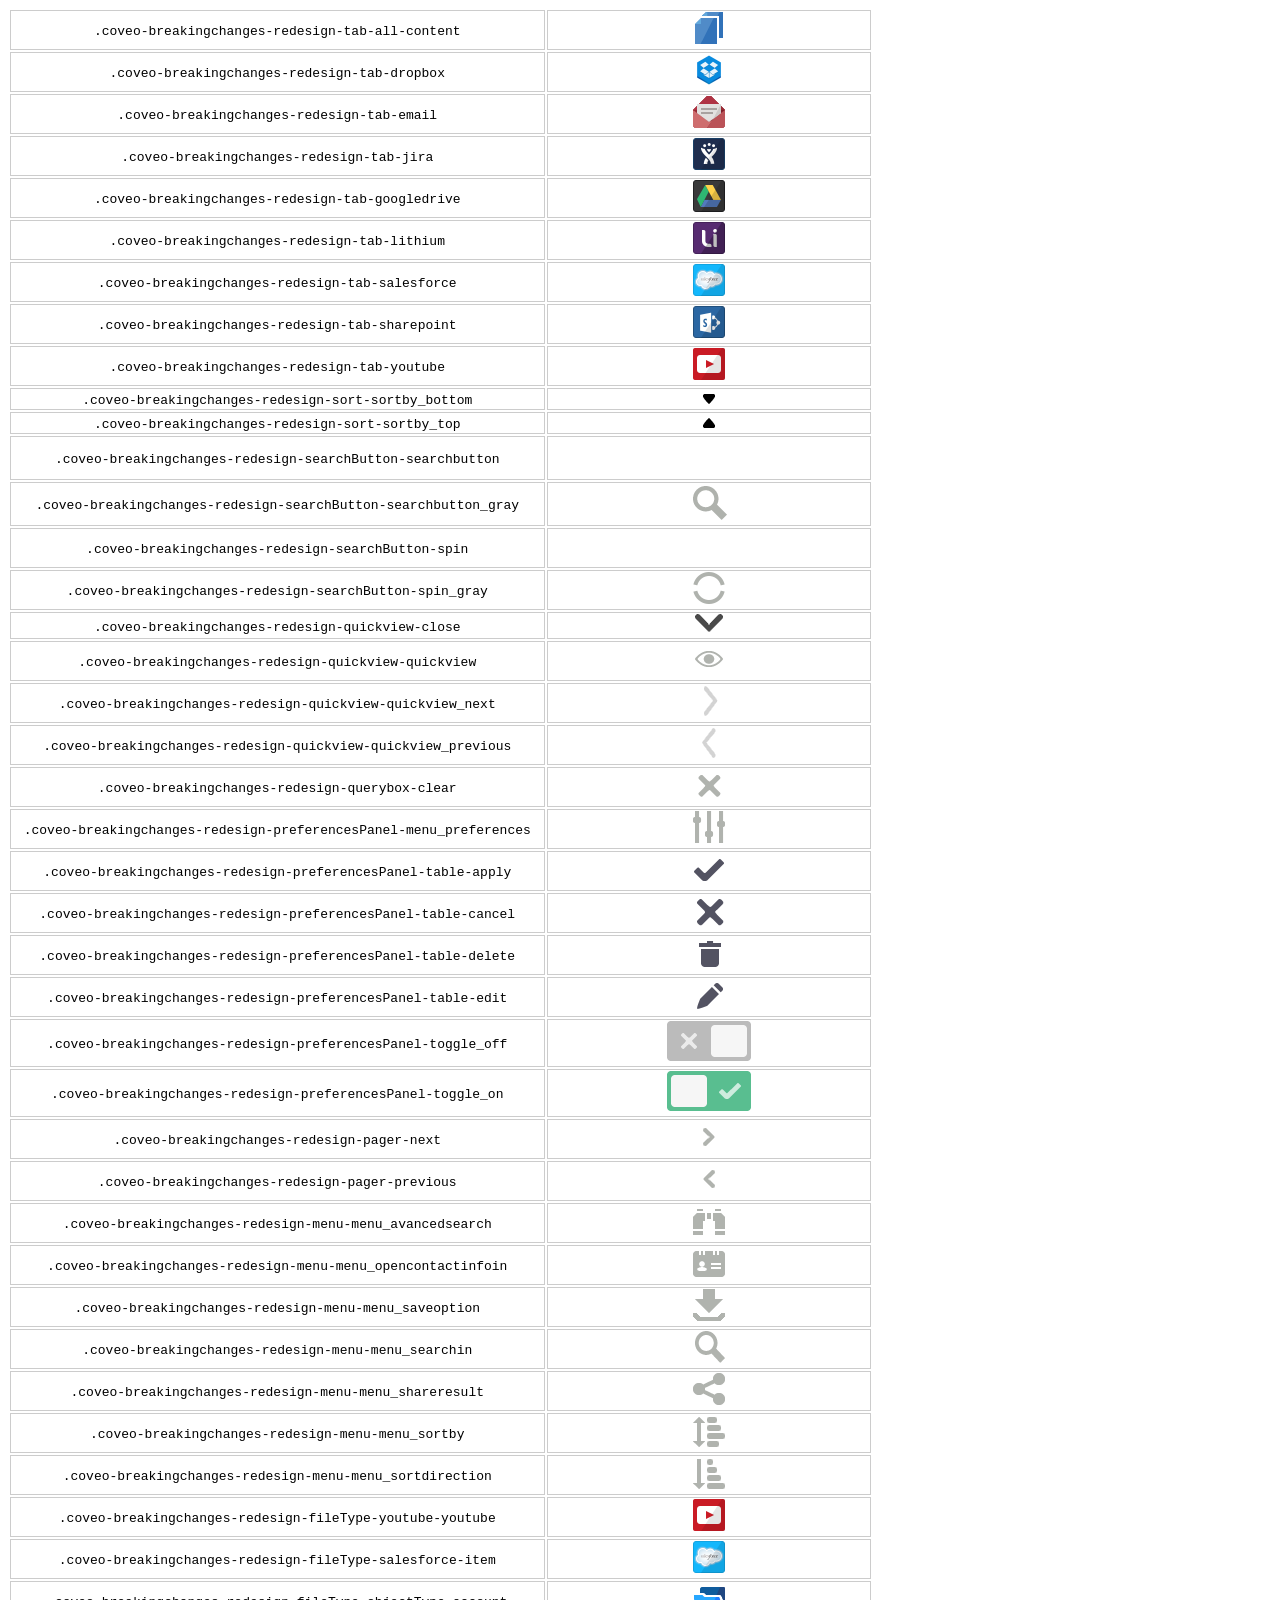
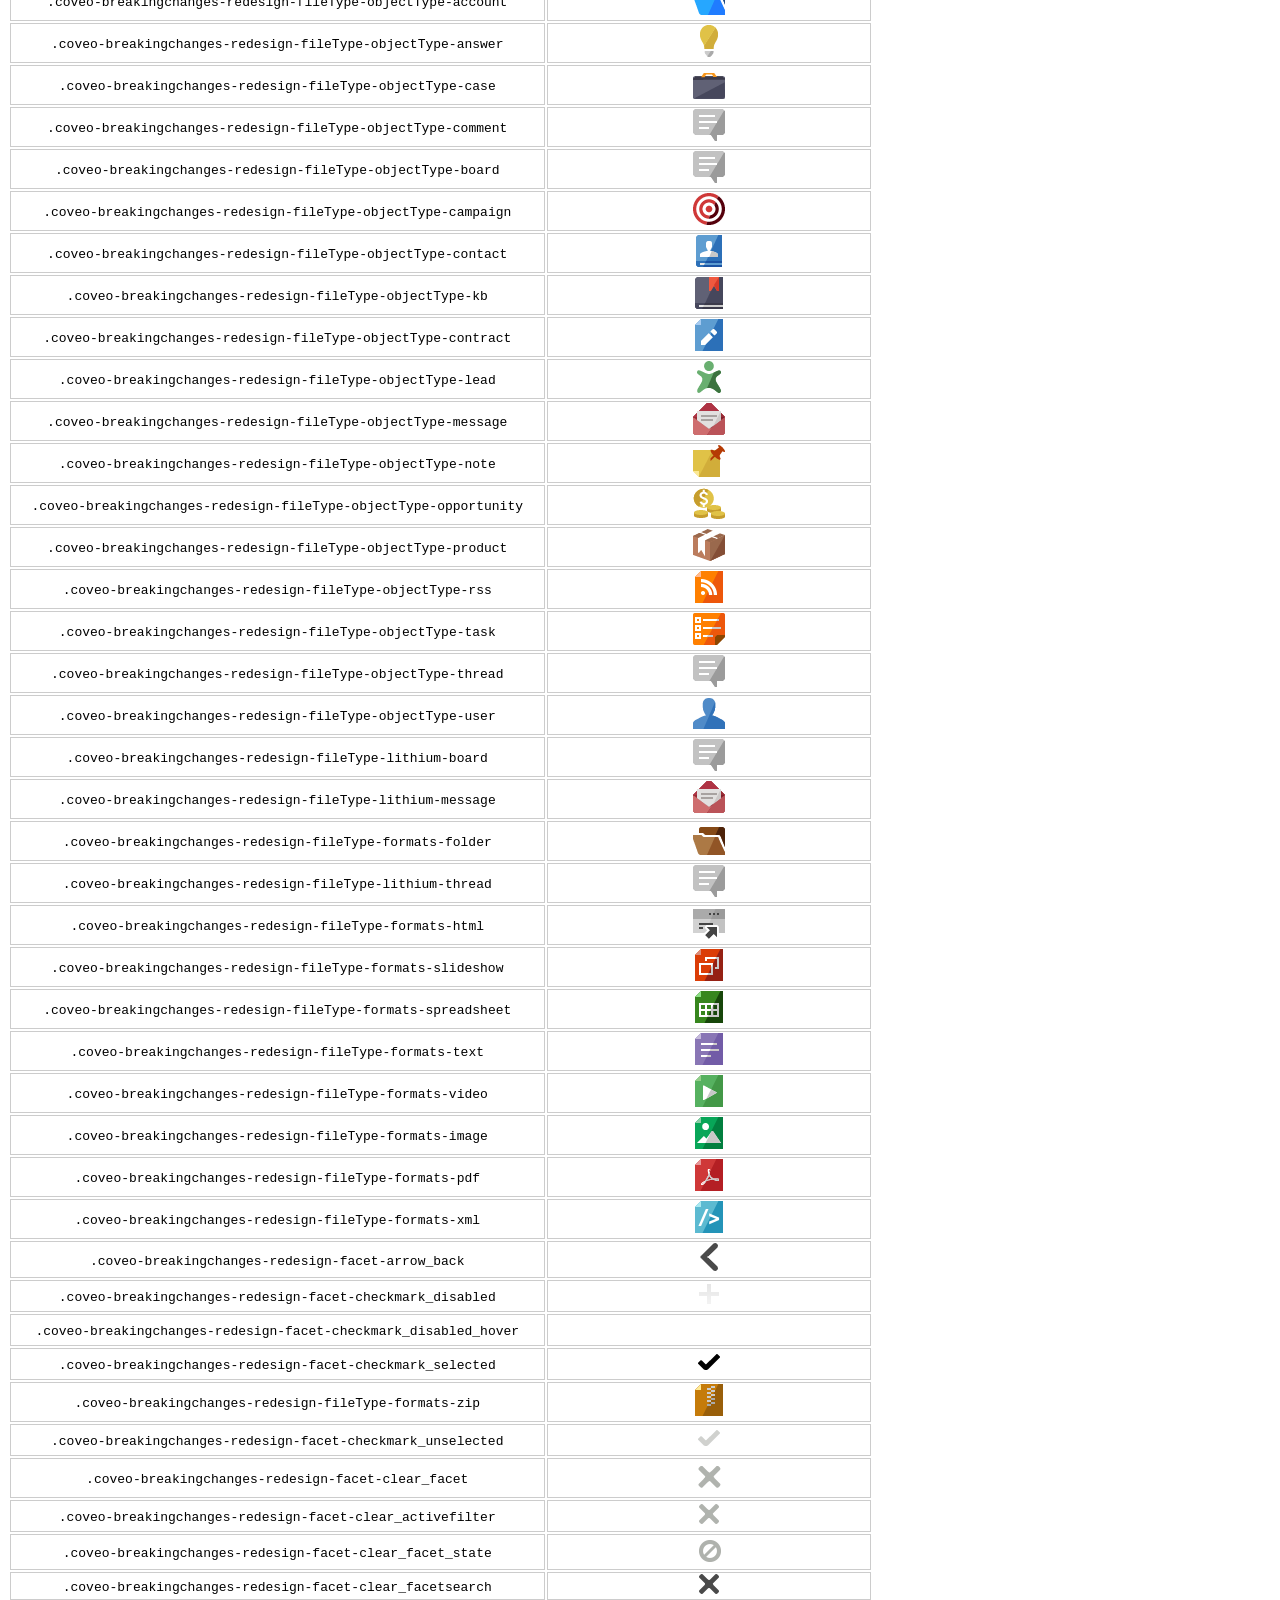
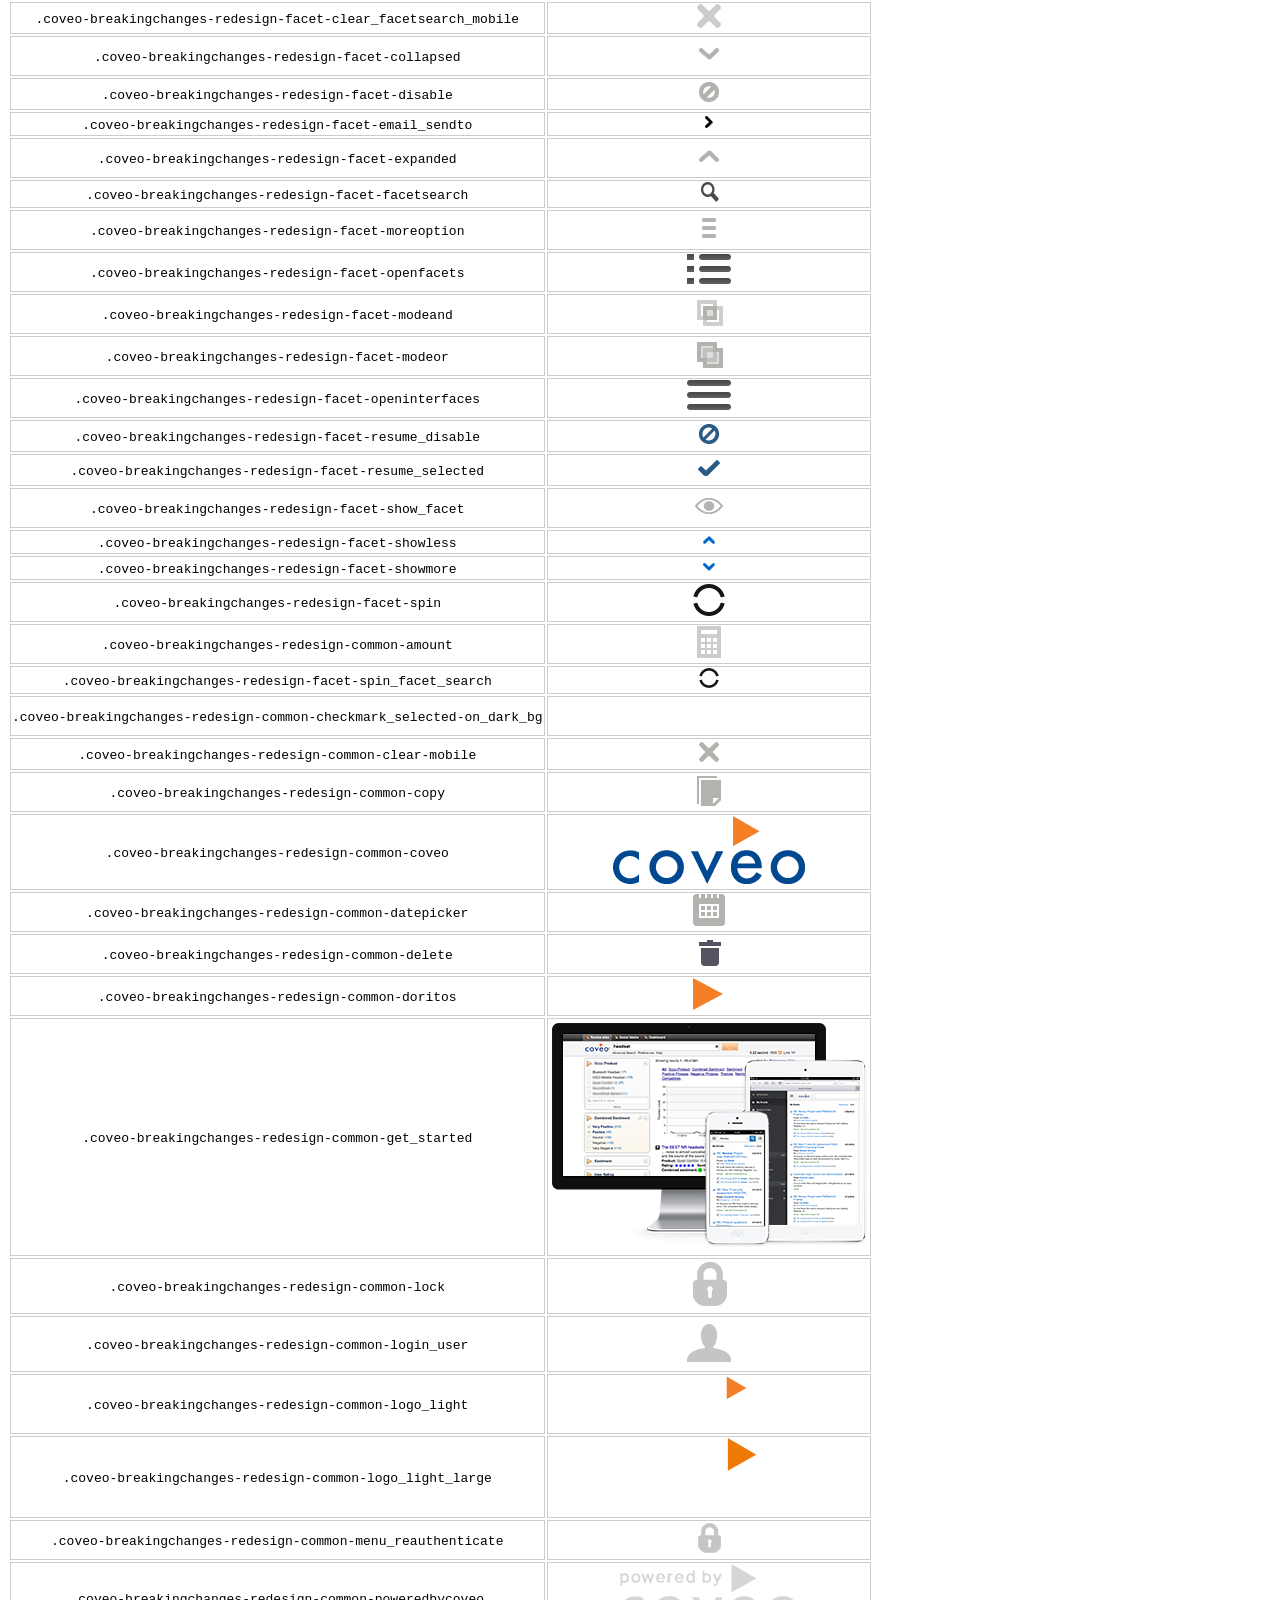
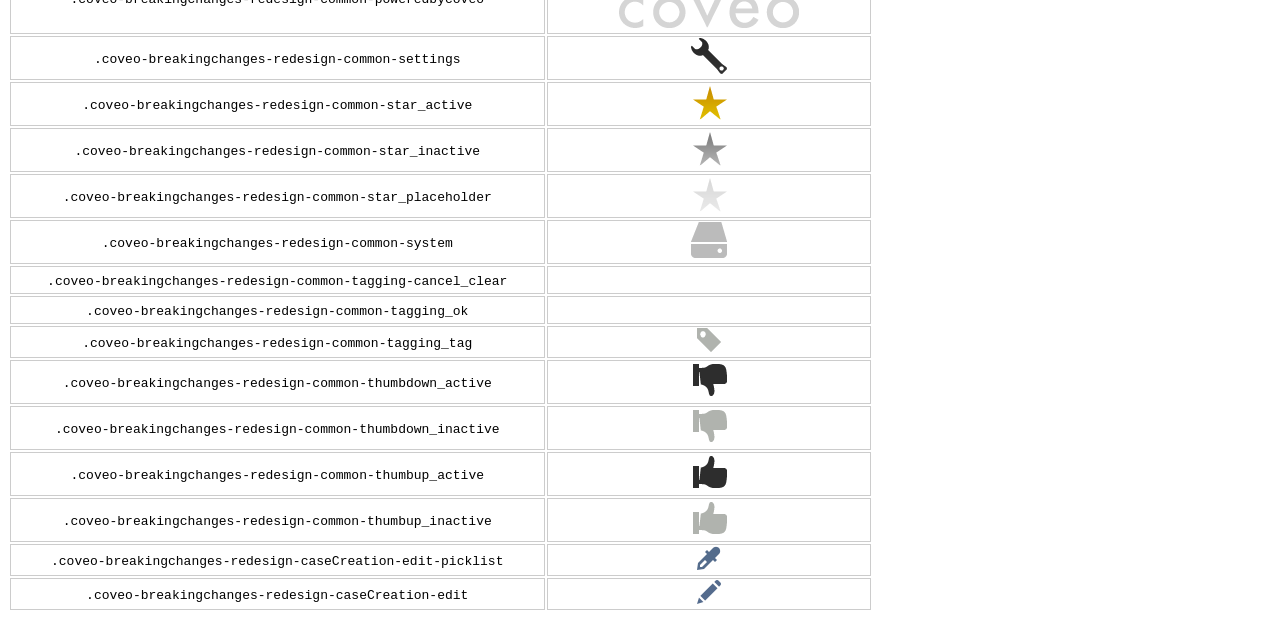
<file: image/retina-icon-list.html>
<!DOCTYPE html><html><table><style>td { border: 1px solid #ccc; } table { text-align: center; }</style><tr>
       <td><code>.coveo-breakingchanges-redesign-tab-all-content</code></td>
       <td><img src="[data-uri]" /></td>
     </tr><tr>
       <td><code>.coveo-breakingchanges-redesign-tab-dropbox</code></td>
       <td><img src="[data-uri]" /></td>
     </tr><tr>
       <td><code>.coveo-breakingchanges-redesign-tab-email</code></td>
       <td><img src="[data-uri]" /></td>
     </tr><tr>
       <td><code>.coveo-breakingchanges-redesign-tab-jira</code></td>
       <td><img src="[data-uri]" /></td>
     </tr><tr>
       <td><code>.coveo-breakingchanges-redesign-tab-googledrive</code></td>
       <td><img src="[data-uri]" /></td>
     </tr><tr>
       <td><code>.coveo-breakingchanges-redesign-tab-lithium</code></td>
       <td><img src="[data-uri]" /></td>
     </tr><tr>
       <td><code>.coveo-breakingchanges-redesign-tab-salesforce</code></td>
       <td><img src="[data-uri]" /></td>
     </tr><tr>
       <td><code>.coveo-breakingchanges-redesign-tab-sharepoint</code></td>
       <td><img src="[data-uri]" /></td>
     </tr><tr>
       <td><code>.coveo-breakingchanges-redesign-tab-youtube</code></td>
       <td><img src="[data-uri]" /></td>
     </tr><tr>
       <td><code>.coveo-breakingchanges-redesign-sort-sortby_bottom</code></td>
       <td><img src="[data-uri]" /></td>
     </tr><tr>
       <td><code>.coveo-breakingchanges-redesign-sort-sortby_top</code></td>
       <td><img src="[data-uri]" /></td>
     </tr><tr>
       <td><code>.coveo-breakingchanges-redesign-searchButton-searchbutton</code></td>
       <td><img src="[data-uri]" /></td>
     </tr><tr>
       <td><code>.coveo-breakingchanges-redesign-searchButton-searchbutton_gray</code></td>
       <td><img src="[data-uri]" /></td>
     </tr><tr>
       <td><code>.coveo-breakingchanges-redesign-searchButton-spin</code></td>
       <td><img src="[data-uri]" /></td>
     </tr><tr>
       <td><code>.coveo-breakingchanges-redesign-searchButton-spin_gray</code></td>
       <td><img src="[data-uri]" /></td>
     </tr><tr>
       <td><code>.coveo-breakingchanges-redesign-quickview-close</code></td>
       <td><img src="[data-uri]" /></td>
     </tr><tr>
       <td><code>.coveo-breakingchanges-redesign-quickview-quickview</code></td>
       <td><img src="[data-uri]" /></td>
     </tr><tr>
       <td><code>.coveo-breakingchanges-redesign-quickview-quickview_next</code></td>
       <td><img src="[data-uri]" /></td>
     </tr><tr>
       <td><code>.coveo-breakingchanges-redesign-quickview-quickview_previous</code></td>
       <td><img src="[data-uri]" /></td>
     </tr><tr>
       <td><code>.coveo-breakingchanges-redesign-querybox-clear</code></td>
       <td><img src="[data-uri]" /></td>
     </tr><tr>
       <td><code>.coveo-breakingchanges-redesign-preferencesPanel-menu_preferences</code></td>
       <td><img src="[data-uri]" /></td>
     </tr><tr>
       <td><code>.coveo-breakingchanges-redesign-preferencesPanel-table-apply</code></td>
       <td><img src="[data-uri]" /></td>
     </tr><tr>
       <td><code>.coveo-breakingchanges-redesign-preferencesPanel-table-cancel</code></td>
       <td><img src="[data-uri]" /></td>
     </tr><tr>
       <td><code>.coveo-breakingchanges-redesign-preferencesPanel-table-delete</code></td>
       <td><img src="[data-uri]" /></td>
     </tr><tr>
       <td><code>.coveo-breakingchanges-redesign-preferencesPanel-table-edit</code></td>
       <td><img src="[data-uri]" /></td>
     </tr><tr>
       <td><code>.coveo-breakingchanges-redesign-preferencesPanel-toggle_off</code></td>
       <td><img src="[data-uri]" /></td>
     </tr><tr>
       <td><code>.coveo-breakingchanges-redesign-preferencesPanel-toggle_on</code></td>
       <td><img src="[data-uri]" /></td>
     </tr><tr>
       <td><code>.coveo-breakingchanges-redesign-pager-next</code></td>
       <td><img src="[data-uri]" /></td>
     </tr><tr>
       <td><code>.coveo-breakingchanges-redesign-pager-previous</code></td>
       <td><img src="[data-uri]" /></td>
     </tr><tr>
       <td><code>.coveo-breakingchanges-redesign-menu-menu_avancedsearch</code></td>
       <td><img src="[data-uri]" /></td>
     </tr><tr>
       <td><code>.coveo-breakingchanges-redesign-menu-menu_opencontactinfoin</code></td>
       <td><img src="[data-uri]" /></td>
     </tr><tr>
       <td><code>.coveo-breakingchanges-redesign-menu-menu_saveoption</code></td>
       <td><img src="[data-uri]" /></td>
     </tr><tr>
       <td><code>.coveo-breakingchanges-redesign-menu-menu_searchin</code></td>
       <td><img src="[data-uri]" /></td>
     </tr><tr>
       <td><code>.coveo-breakingchanges-redesign-menu-menu_shareresult</code></td>
       <td><img src="[data-uri]" /></td>
     </tr><tr>
       <td><code>.coveo-breakingchanges-redesign-menu-menu_sortby</code></td>
       <td><img src="[data-uri]" /></td>
     </tr><tr>
       <td><code>.coveo-breakingchanges-redesign-menu-menu_sortdirection</code></td>
       <td><img src="[data-uri]" /></td>
     </tr><tr>
       <td><code>.coveo-breakingchanges-redesign-fileType-youtube-youtube</code></td>
       <td><img src="[data-uri]" /></td>
     </tr><tr>
       <td><code>.coveo-breakingchanges-redesign-fileType-salesforce-item</code></td>
       <td><img src="[data-uri]" /></td>
     </tr><tr>
       <td><code>.coveo-breakingchanges-redesign-fileType-objectType-account</code></td>
       <td><img src="[data-uri]" /></td>
     </tr><tr>
       <td><code>.coveo-breakingchanges-redesign-fileType-objectType-answer</code></td>
       <td><img src="[data-uri]" /></td>
     </tr><tr>
       <td><code>.coveo-breakingchanges-redesign-fileType-objectType-case</code></td>
       <td><img src="[data-uri]" /></td>
     </tr><tr>
       <td><code>.coveo-breakingchanges-redesign-fileType-objectType-comment</code></td>
       <td><img src="[data-uri]" /></td>
     </tr><tr>
       <td><code>.coveo-breakingchanges-redesign-fileType-objectType-board</code></td>
       <td><img src="[data-uri]" /></td>
     </tr><tr>
       <td><code>.coveo-breakingchanges-redesign-fileType-objectType-campaign</code></td>
       <td><img src="[data-uri]" /></td>
     </tr><tr>
       <td><code>.coveo-breakingchanges-redesign-fileType-objectType-contact</code></td>
       <td><img src="[data-uri]" /></td>
     </tr><tr>
       <td><code>.coveo-breakingchanges-redesign-fileType-objectType-kb</code></td>
       <td><img src="[data-uri]" /></td>
     </tr><tr>
       <td><code>.coveo-breakingchanges-redesign-fileType-objectType-contract</code></td>
       <td><img src="[data-uri]" /></td>
     </tr><tr>
       <td><code>.coveo-breakingchanges-redesign-fileType-objectType-lead</code></td>
       <td><img src="[data-uri]" /></td>
     </tr><tr>
       <td><code>.coveo-breakingchanges-redesign-fileType-objectType-message</code></td>
       <td><img src="[data-uri]" /></td>
     </tr><tr>
       <td><code>.coveo-breakingchanges-redesign-fileType-objectType-note</code></td>
       <td><img src="[data-uri]" /></td>
     </tr><tr>
       <td><code>.coveo-breakingchanges-redesign-fileType-objectType-opportunity</code></td>
       <td><img src="[data-uri]" /></td>
     </tr><tr>
       <td><code>.coveo-breakingchanges-redesign-fileType-objectType-product</code></td>
       <td><img src="[data-uri]" /></td>
     </tr><tr>
       <td><code>.coveo-breakingchanges-redesign-fileType-objectType-rss</code></td>
       <td><img src="[data-uri]" /></td>
     </tr><tr>
       <td><code>.coveo-breakingchanges-redesign-fileType-objectType-task</code></td>
       <td><img src="[data-uri]" /></td>
     </tr><tr>
       <td><code>.coveo-breakingchanges-redesign-fileType-objectType-thread</code></td>
       <td><img src="[data-uri]" /></td>
     </tr><tr>
       <td><code>.coveo-breakingchanges-redesign-fileType-objectType-user</code></td>
       <td><img src="[data-uri]" /></td>
     </tr><tr>
       <td><code>.coveo-breakingchanges-redesign-fileType-lithium-board</code></td>
       <td><img src="[data-uri]" /></td>
     </tr><tr>
       <td><code>.coveo-breakingchanges-redesign-fileType-lithium-message</code></td>
       <td><img src="[data-uri]" /></td>
     </tr><tr>
       <td><code>.coveo-breakingchanges-redesign-fileType-formats-folder</code></td>
       <td><img src="[data-uri]" /></td>
     </tr><tr>
       <td><code>.coveo-breakingchanges-redesign-fileType-lithium-thread</code></td>
       <td><img src="[data-uri]" /></td>
     </tr><tr>
       <td><code>.coveo-breakingchanges-redesign-fileType-formats-html</code></td>
       <td><img src="[data-uri]" /></td>
     </tr><tr>
       <td><code>.coveo-breakingchanges-redesign-fileType-formats-slideshow</code></td>
       <td><img src="[data-uri]" /></td>
     </tr><tr>
       <td><code>.coveo-breakingchanges-redesign-fileType-formats-spreadsheet</code></td>
       <td><img src="[data-uri]" /></td>
     </tr><tr>
       <td><code>.coveo-breakingchanges-redesign-fileType-formats-text</code></td>
       <td><img src="[data-uri]" /></td>
     </tr><tr>
       <td><code>.coveo-breakingchanges-redesign-fileType-formats-video</code></td>
       <td><img src="[data-uri]" /></td>
     </tr><tr>
       <td><code>.coveo-breakingchanges-redesign-fileType-formats-image</code></td>
       <td><img src="[data-uri]" /></td>
     </tr><tr>
       <td><code>.coveo-breakingchanges-redesign-fileType-formats-pdf</code></td>
       <td><img src="[data-uri]" /></td>
     </tr><tr>
       <td><code>.coveo-breakingchanges-redesign-fileType-formats-xml</code></td>
       <td><img src="[data-uri]" /></td>
     </tr><tr>
       <td><code>.coveo-breakingchanges-redesign-facet-arrow_back</code></td>
       <td><img src="[data-uri]" /></td>
     </tr><tr>
       <td><code>.coveo-breakingchanges-redesign-facet-checkmark_disabled</code></td>
       <td><img src="[data-uri]" /></td>
     </tr><tr>
       <td><code>.coveo-breakingchanges-redesign-facet-checkmark_disabled_hover</code></td>
       <td><img src="[data-uri]" /></td>
     </tr><tr>
       <td><code>.coveo-breakingchanges-redesign-facet-checkmark_selected</code></td>
       <td><img src="[data-uri]" /></td>
     </tr><tr>
       <td><code>.coveo-breakingchanges-redesign-fileType-formats-zip</code></td>
       <td><img src="[data-uri]" /></td>
     </tr><tr>
       <td><code>.coveo-breakingchanges-redesign-facet-checkmark_unselected</code></td>
       <td><img src="[data-uri]" /></td>
     </tr><tr>
       <td><code>.coveo-breakingchanges-redesign-facet-clear_facet</code></td>
       <td><img src="[data-uri]" /></td>
     </tr><tr>
       <td><code>.coveo-breakingchanges-redesign-facet-clear_activefilter</code></td>
       <td><img src="[data-uri]" /></td>
     </tr><tr>
       <td><code>.coveo-breakingchanges-redesign-facet-clear_facet_state</code></td>
       <td><img src="[data-uri]" /></td>
     </tr><tr>
       <td><code>.coveo-breakingchanges-redesign-facet-clear_facetsearch</code></td>
       <td><img src="[data-uri]" /></td>
     </tr><tr>
       <td><code>.coveo-breakingchanges-redesign-facet-clear_facetsearch_mobile</code></td>
       <td><img src="[data-uri]" /></td>
     </tr><tr>
       <td><code>.coveo-breakingchanges-redesign-facet-collapsed</code></td>
       <td><img src="[data-uri]" /></td>
     </tr><tr>
       <td><code>.coveo-breakingchanges-redesign-facet-disable</code></td>
       <td><img src="[data-uri]" /></td>
     </tr><tr>
       <td><code>.coveo-breakingchanges-redesign-facet-email_sendto</code></td>
       <td><img src="[data-uri]" /></td>
     </tr><tr>
       <td><code>.coveo-breakingchanges-redesign-facet-expanded</code></td>
       <td><img src="[data-uri]" /></td>
     </tr><tr>
       <td><code>.coveo-breakingchanges-redesign-facet-facetsearch</code></td>
       <td><img src="[data-uri]" /></td>
     </tr><tr>
       <td><code>.coveo-breakingchanges-redesign-facet-moreoption</code></td>
       <td><img src="[data-uri]" /></td>
     </tr><tr>
       <td><code>.coveo-breakingchanges-redesign-facet-openfacets</code></td>
       <td><img src="[data-uri]" /></td>
     </tr><tr>
       <td><code>.coveo-breakingchanges-redesign-facet-modeand</code></td>
       <td><img src="[data-uri]" /></td>
     </tr><tr>
       <td><code>.coveo-breakingchanges-redesign-facet-modeor</code></td>
       <td><img src="[data-uri]" /></td>
     </tr><tr>
       <td><code>.coveo-breakingchanges-redesign-facet-openinterfaces</code></td>
       <td><img src="[data-uri]" /></td>
     </tr><tr>
       <td><code>.coveo-breakingchanges-redesign-facet-resume_disable</code></td>
       <td><img src="[data-uri]" /></td>
     </tr><tr>
       <td><code>.coveo-breakingchanges-redesign-facet-resume_selected</code></td>
       <td><img src="[data-uri]" /></td>
     </tr><tr>
       <td><code>.coveo-breakingchanges-redesign-facet-show_facet</code></td>
       <td><img src="[data-uri]" /></td>
     </tr><tr>
       <td><code>.coveo-breakingchanges-redesign-facet-showless</code></td>
       <td><img src="[data-uri]" /></td>
     </tr><tr>
       <td><code>.coveo-breakingchanges-redesign-facet-showmore</code></td>
       <td><img src="[data-uri]" /></td>
     </tr><tr>
       <td><code>.coveo-breakingchanges-redesign-facet-spin</code></td>
       <td><img src="[data-uri]" /></td>
     </tr><tr>
       <td><code>.coveo-breakingchanges-redesign-common-amount</code></td>
       <td><img src="[data-uri]" /></td>
     </tr><tr>
       <td><code>.coveo-breakingchanges-redesign-facet-spin_facet_search</code></td>
       <td><img src="[data-uri]" /></td>
     </tr><tr>
       <td><code>.coveo-breakingchanges-redesign-common-checkmark_selected-on_dark_bg</code></td>
       <td><img src="[data-uri]" /></td>
     </tr><tr>
       <td><code>.coveo-breakingchanges-redesign-common-clear-mobile</code></td>
       <td><img src="[data-uri]" /></td>
     </tr><tr>
       <td><code>.coveo-breakingchanges-redesign-common-copy</code></td>
       <td><img src="[data-uri]" /></td>
     </tr><tr>
       <td><code>.coveo-breakingchanges-redesign-common-coveo</code></td>
       <td><img src="[data-uri]" /></td>
     </tr><tr>
       <td><code>.coveo-breakingchanges-redesign-common-datepicker</code></td>
       <td><img src="[data-uri]" /></td>
     </tr><tr>
       <td><code>.coveo-breakingchanges-redesign-common-delete</code></td>
       <td><img src="[data-uri]" /></td>
     </tr><tr>
       <td><code>.coveo-breakingchanges-redesign-common-doritos</code></td>
       <td><img src="[data-uri]" /></td>
     </tr><tr>
       <td><code>.coveo-breakingchanges-redesign-common-get_started</code></td>
       <td><img src="[data-uri]" /></td>
     </tr><tr>
       <td><code>.coveo-breakingchanges-redesign-common-lock</code></td>
       <td><img src="[data-uri]" /></td>
     </tr><tr>
       <td><code>.coveo-breakingchanges-redesign-common-login_user</code></td>
       <td><img src="[data-uri]" /></td>
     </tr><tr>
       <td><code>.coveo-breakingchanges-redesign-common-logo_light</code></td>
       <td><img src="[data-uri]" /></td>
     </tr><tr>
       <td><code>.coveo-breakingchanges-redesign-common-logo_light_large</code></td>
       <td><img src="[data-uri]" /></td>
     </tr><tr>
       <td><code>.coveo-breakingchanges-redesign-common-menu_reauthenticate</code></td>
       <td><img src="[data-uri]" /></td>
     </tr><tr>
       <td><code>.coveo-breakingchanges-redesign-common-poweredbycoveo</code></td>
       <td><img src="[data-uri]" /></td>
     </tr><tr>
       <td><code>.coveo-breakingchanges-redesign-common-settings</code></td>
       <td><img src="[data-uri]" /></td>
     </tr><tr>
       <td><code>.coveo-breakingchanges-redesign-common-star_active</code></td>
       <td><img src="[data-uri]" /></td>
     </tr><tr>
       <td><code>.coveo-breakingchanges-redesign-common-star_inactive</code></td>
       <td><img src="[data-uri]" /></td>
     </tr><tr>
       <td><code>.coveo-breakingchanges-redesign-common-star_placeholder</code></td>
       <td><img src="[data-uri]" /></td>
     </tr><tr>
       <td><code>.coveo-breakingchanges-redesign-common-system</code></td>
       <td><img src="[data-uri]" /></td>
     </tr><tr>
       <td><code>.coveo-breakingchanges-redesign-common-tagging-cancel_clear</code></td>
       <td><img src="[data-uri]" /></td>
     </tr><tr>
       <td><code>.coveo-breakingchanges-redesign-common-tagging_ok</code></td>
       <td><img src="[data-uri]" /></td>
     </tr><tr>
       <td><code>.coveo-breakingchanges-redesign-common-tagging_tag</code></td>
       <td><img src="[data-uri]" /></td>
     </tr><tr>
       <td><code>.coveo-breakingchanges-redesign-common-thumbdown_active</code></td>
       <td><img src="[data-uri]" /></td>
     </tr><tr>
       <td><code>.coveo-breakingchanges-redesign-common-thumbdown_inactive</code></td>
       <td><img src="[data-uri]" /></td>
     </tr><tr>
       <td><code>.coveo-breakingchanges-redesign-common-thumbup_active</code></td>
       <td><img src="[data-uri]" /></td>
     </tr><tr>
       <td><code>.coveo-breakingchanges-redesign-common-thumbup_inactive</code></td>
       <td><img src="[data-uri]" /></td>
     </tr><tr>
       <td><code>.coveo-breakingchanges-redesign-caseCreation-edit-picklist</code></td>
       <td><img src="[data-uri]" /></td>
     </tr><tr>
       <td><code>.coveo-breakingchanges-redesign-caseCreation-edit</code></td>
       <td><img src="[data-uri]" /></td>
     </tr></table></html>
</file>
